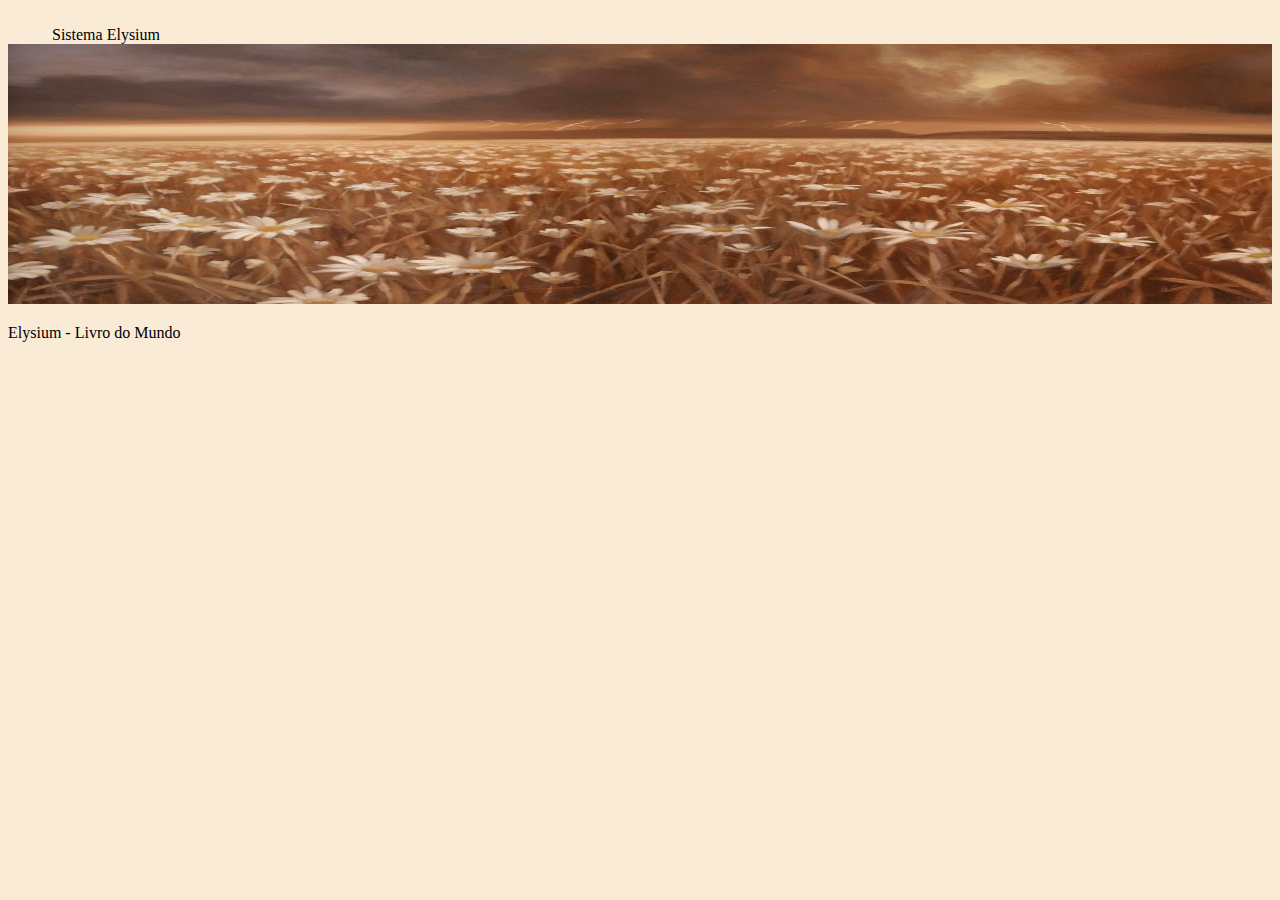
<file: index.html>
<!DOCTYPE html>
<html>
  <head>
    <title>Sistema Elysium</title>
    <link crossorigin="anonymous" href="https://cdn.jsdelivr.net/npm/bootstrap@5.1.3/dist/css/bootstrap.min.css" integrity="sha384-1BmE4kWBq78iYhFldvKuhfTAU6auU8tT94WrHftjDbrCEXSU1oBoqyl2QvZ6jIW3" rel="stylesheet">
    <link href="./static/css/icons.css" rel="stylesheet" />
    <link href="./static/css/style.css" rel="stylesheet" />
    <link rel="icon" type="image/x-icon" href="./static/img/favicon.ico " />
    <script crossorigin="anonymous" integrity="sha384-ka7Sk0Gln4gmtz2MlQnikT1wXgYsOg+OMhuP+IlRH9sENBO0LRn5q+8nbTov4+1p" src="https://cdn.jsdelivr.net/npm/bootstrap@5.1.3/dist/js/bootstrap.bundle.min.js"></script>
  </head>
  <body>
    <div class="container dont-print">
    <header class="d-flex flex-wrap justify-content-center py-3 mb-4 border-bottom">
      <a href="/" class="d-flex align-items-center mb-3 mb-md-0 me-md-auto text-dark text-decoration-none">
        <svg class="bi me-2" width="40" height="32"><use xlink:href="#bootstrap"></use></svg>
        <span class="fs-4">Sistema Elysium</span>
      </a>
    </header>
  </div> 
  <div class="album py-5">
    <div class="container">
      <div class="row">
        <div class="col-xl-4 mb-2">
          <a href="./E-LDM.html">
            <div class="card shadow-sm">
              <img src="./static/img/LDM/thumbnail.jpg" class="bd-placeholder-img card-img-top" width="100%" height="260" alt="Thumbnail" />
              <div class="card-body">
                <p class="card-text">Elysium - Livro do Mundo</p>
              </div>
            </div>
          </a>
        </div>
      </div>
    </div>
  </div>
  </body>
</html>
</file>
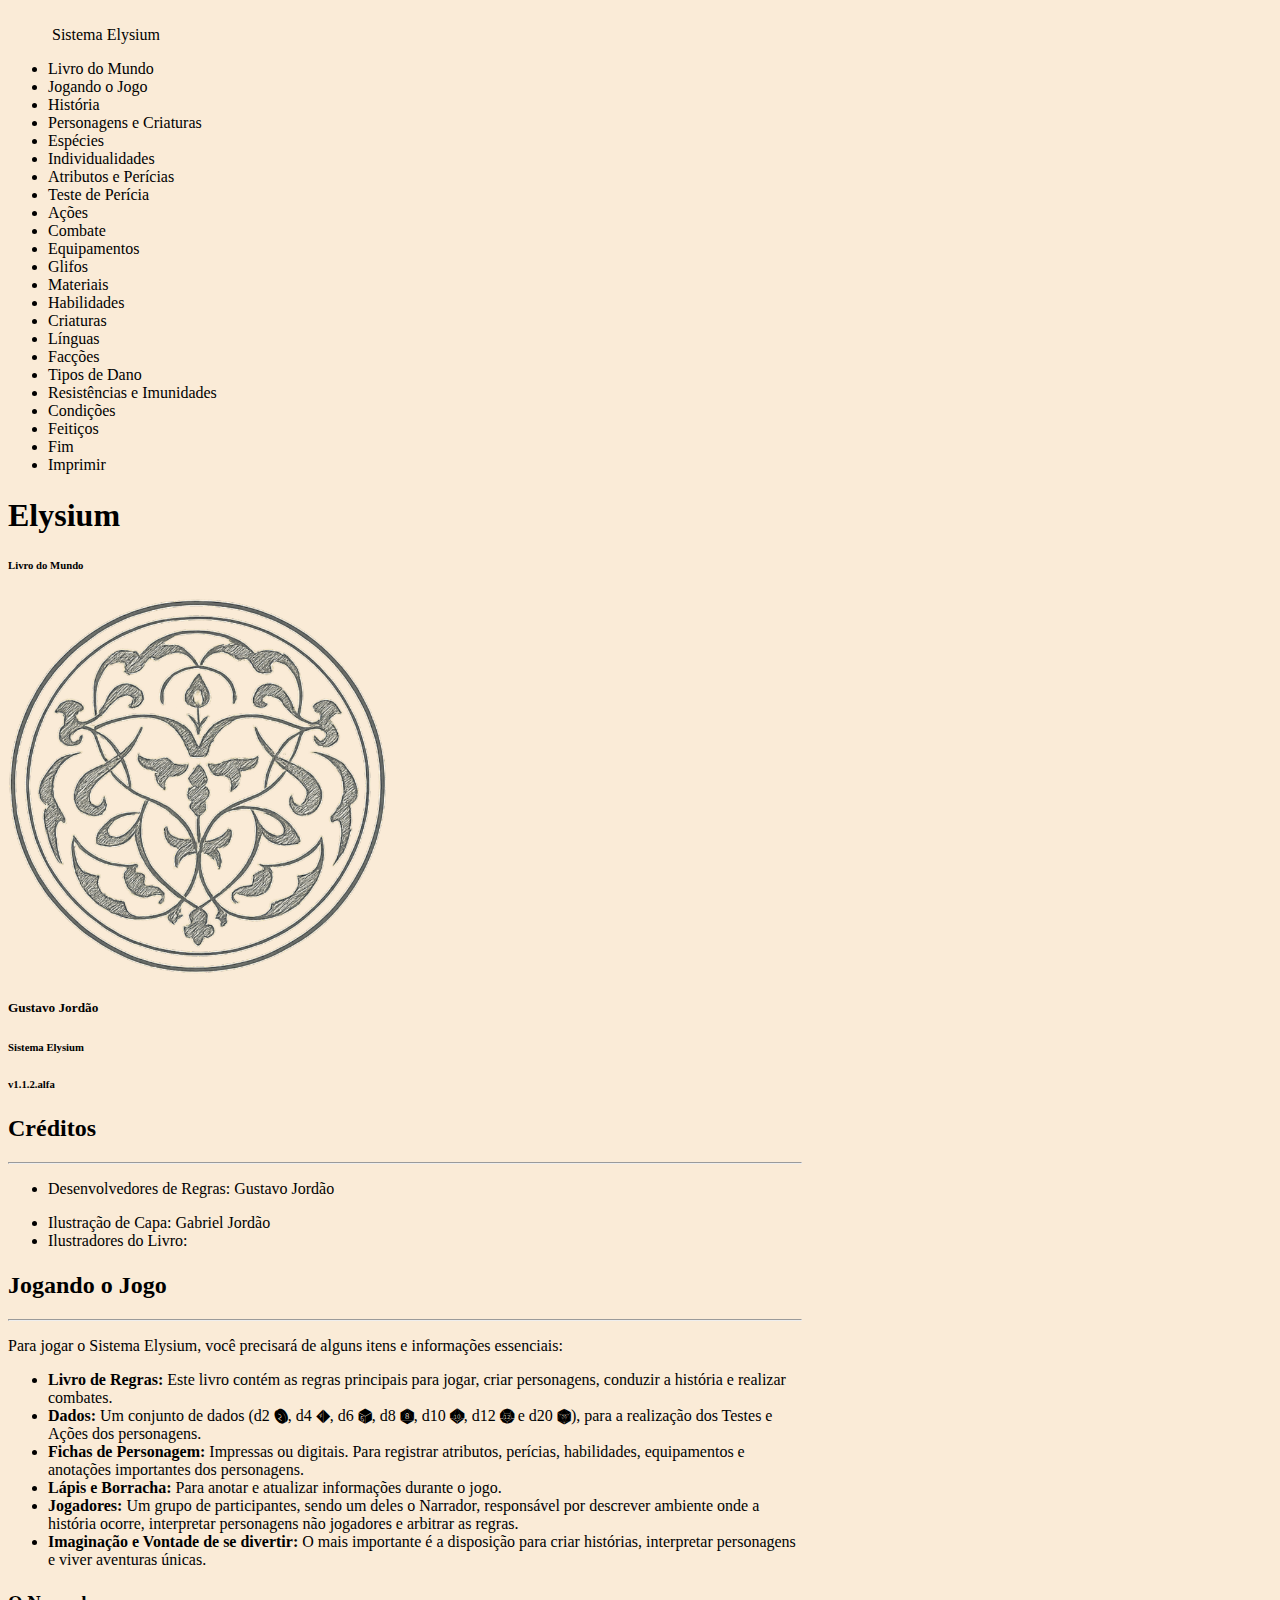
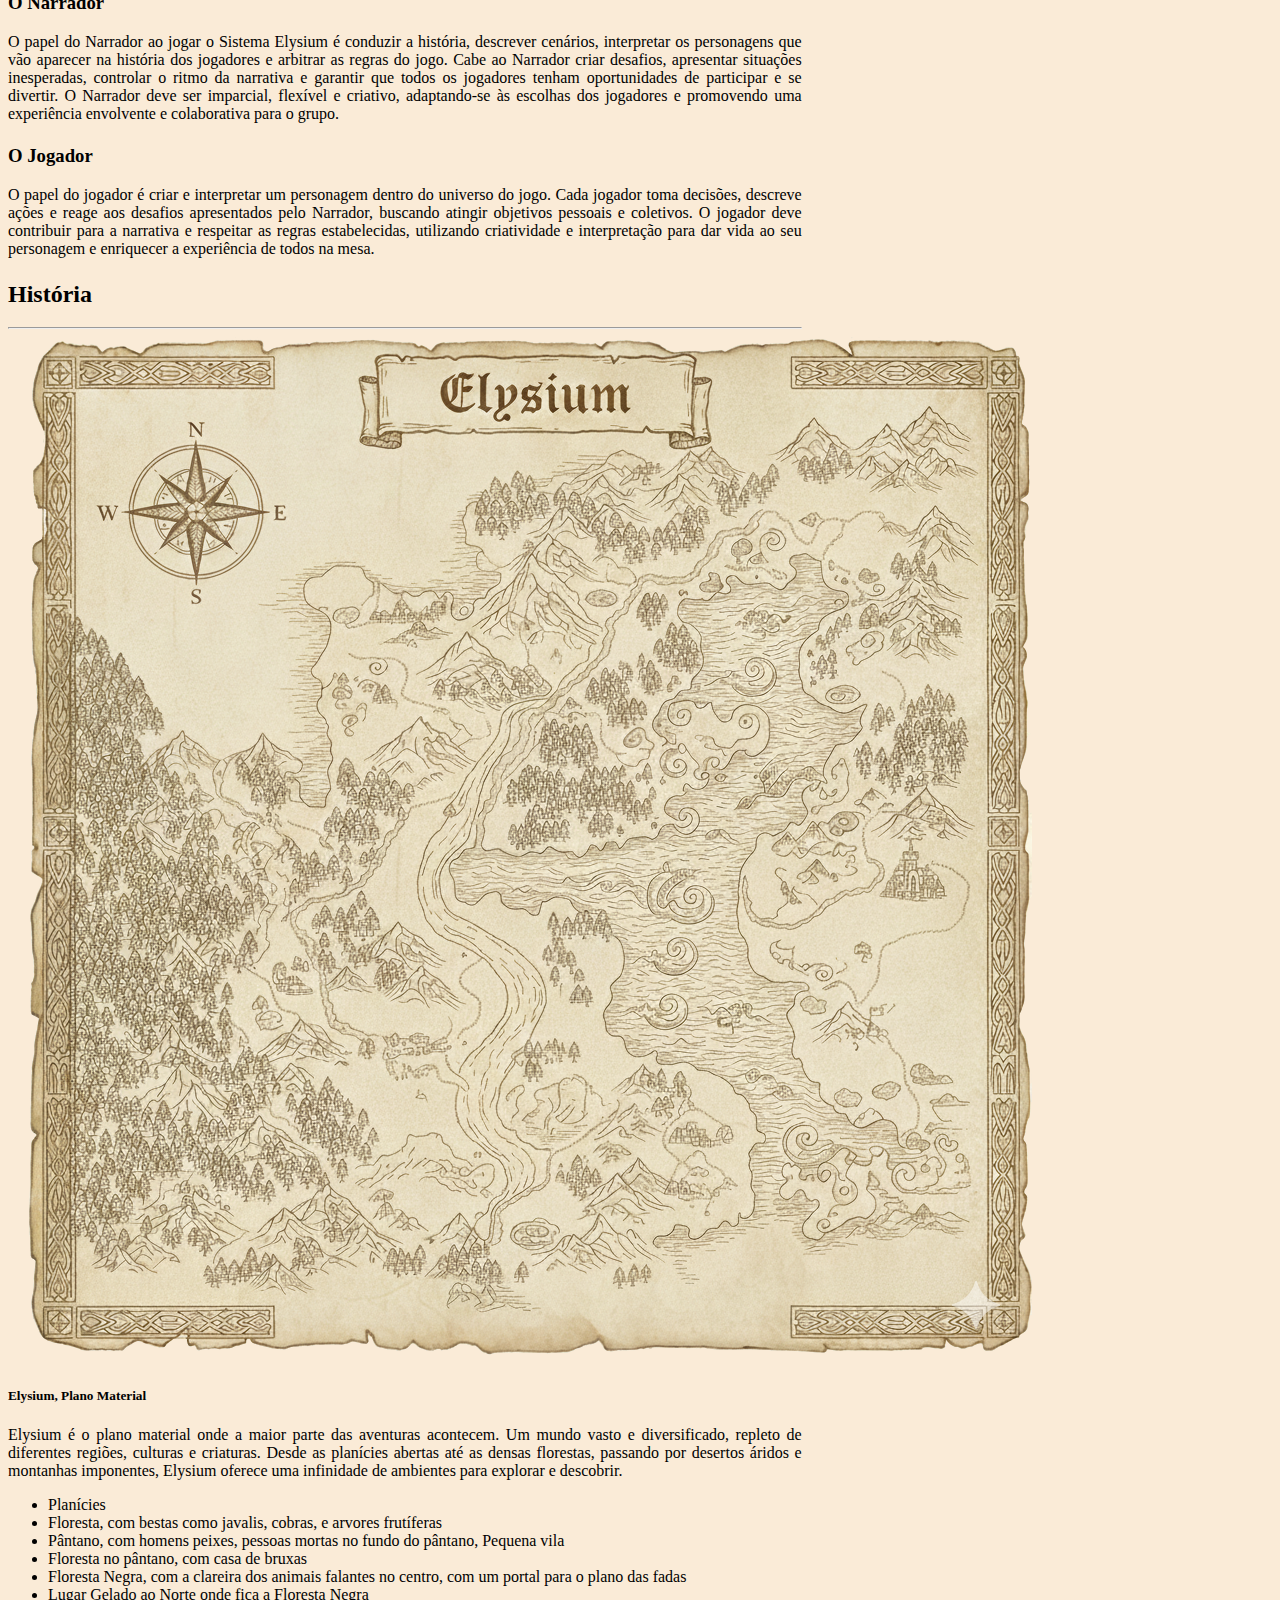
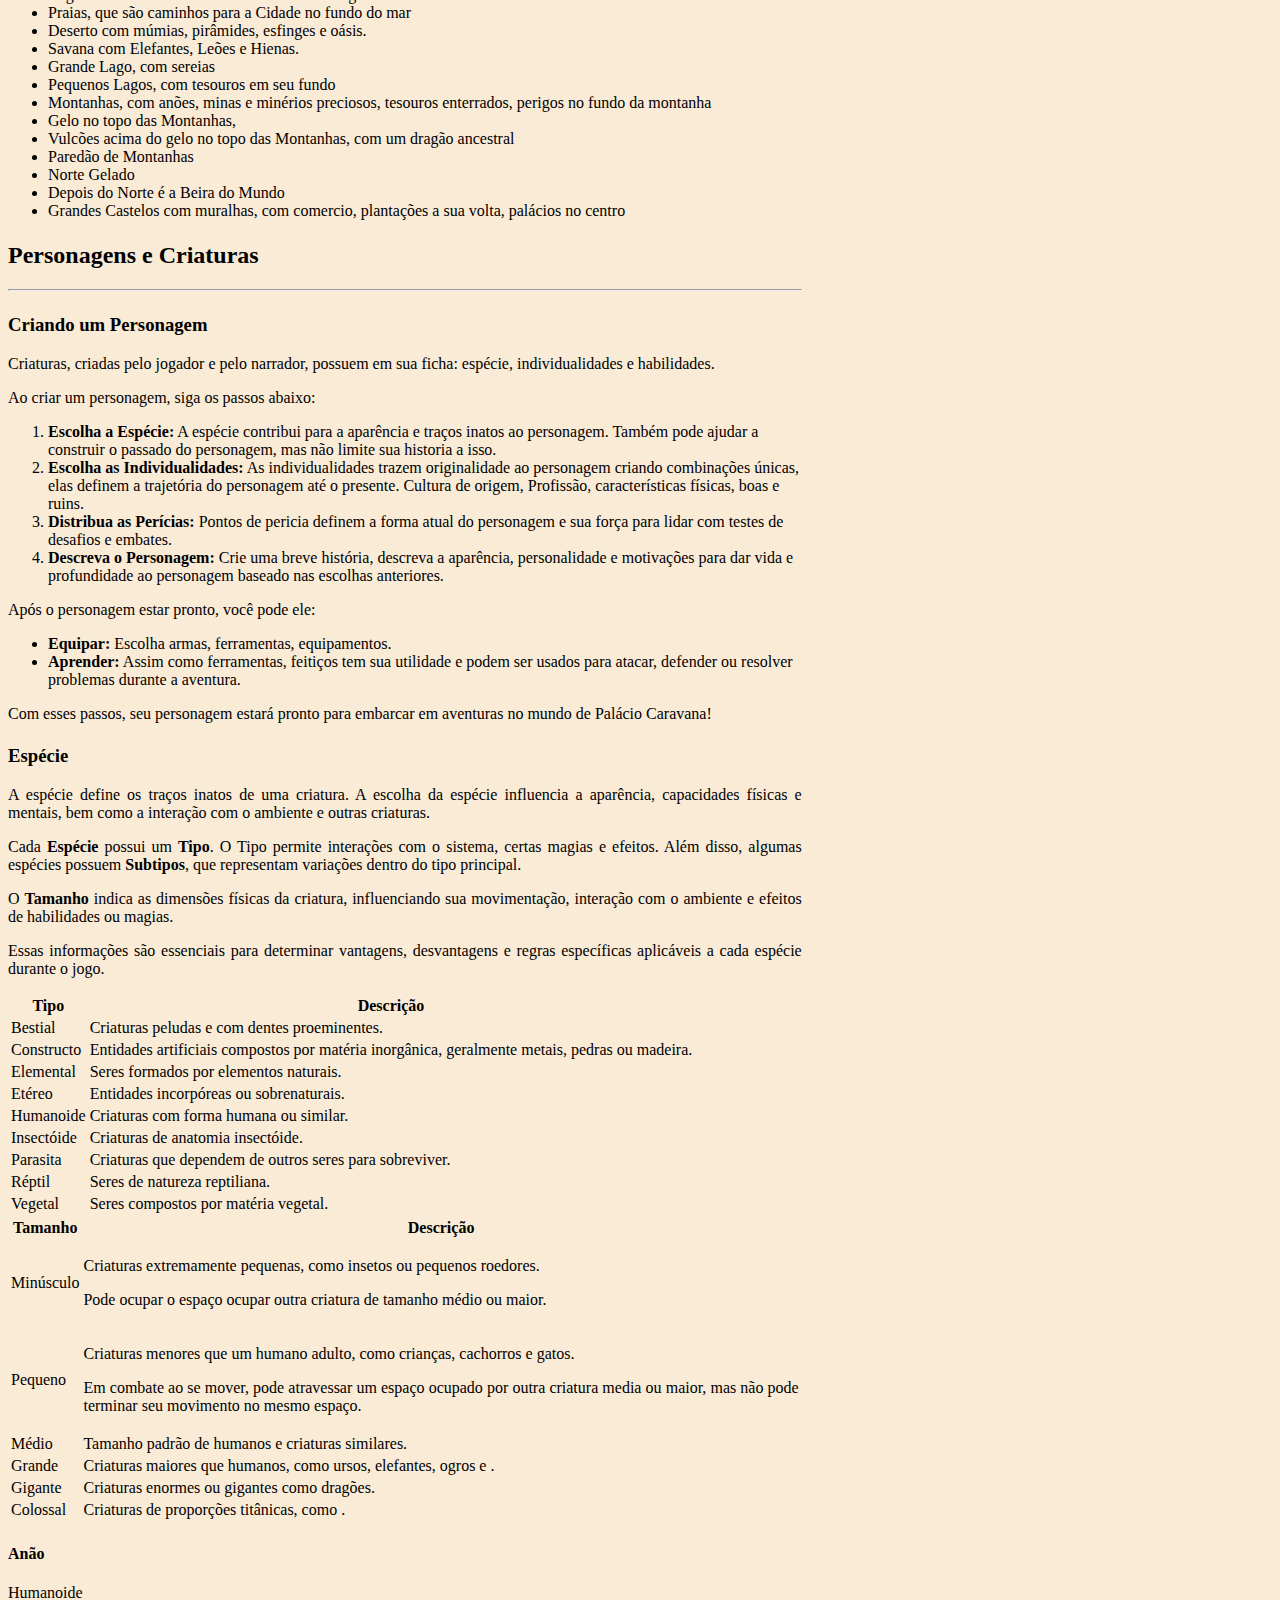
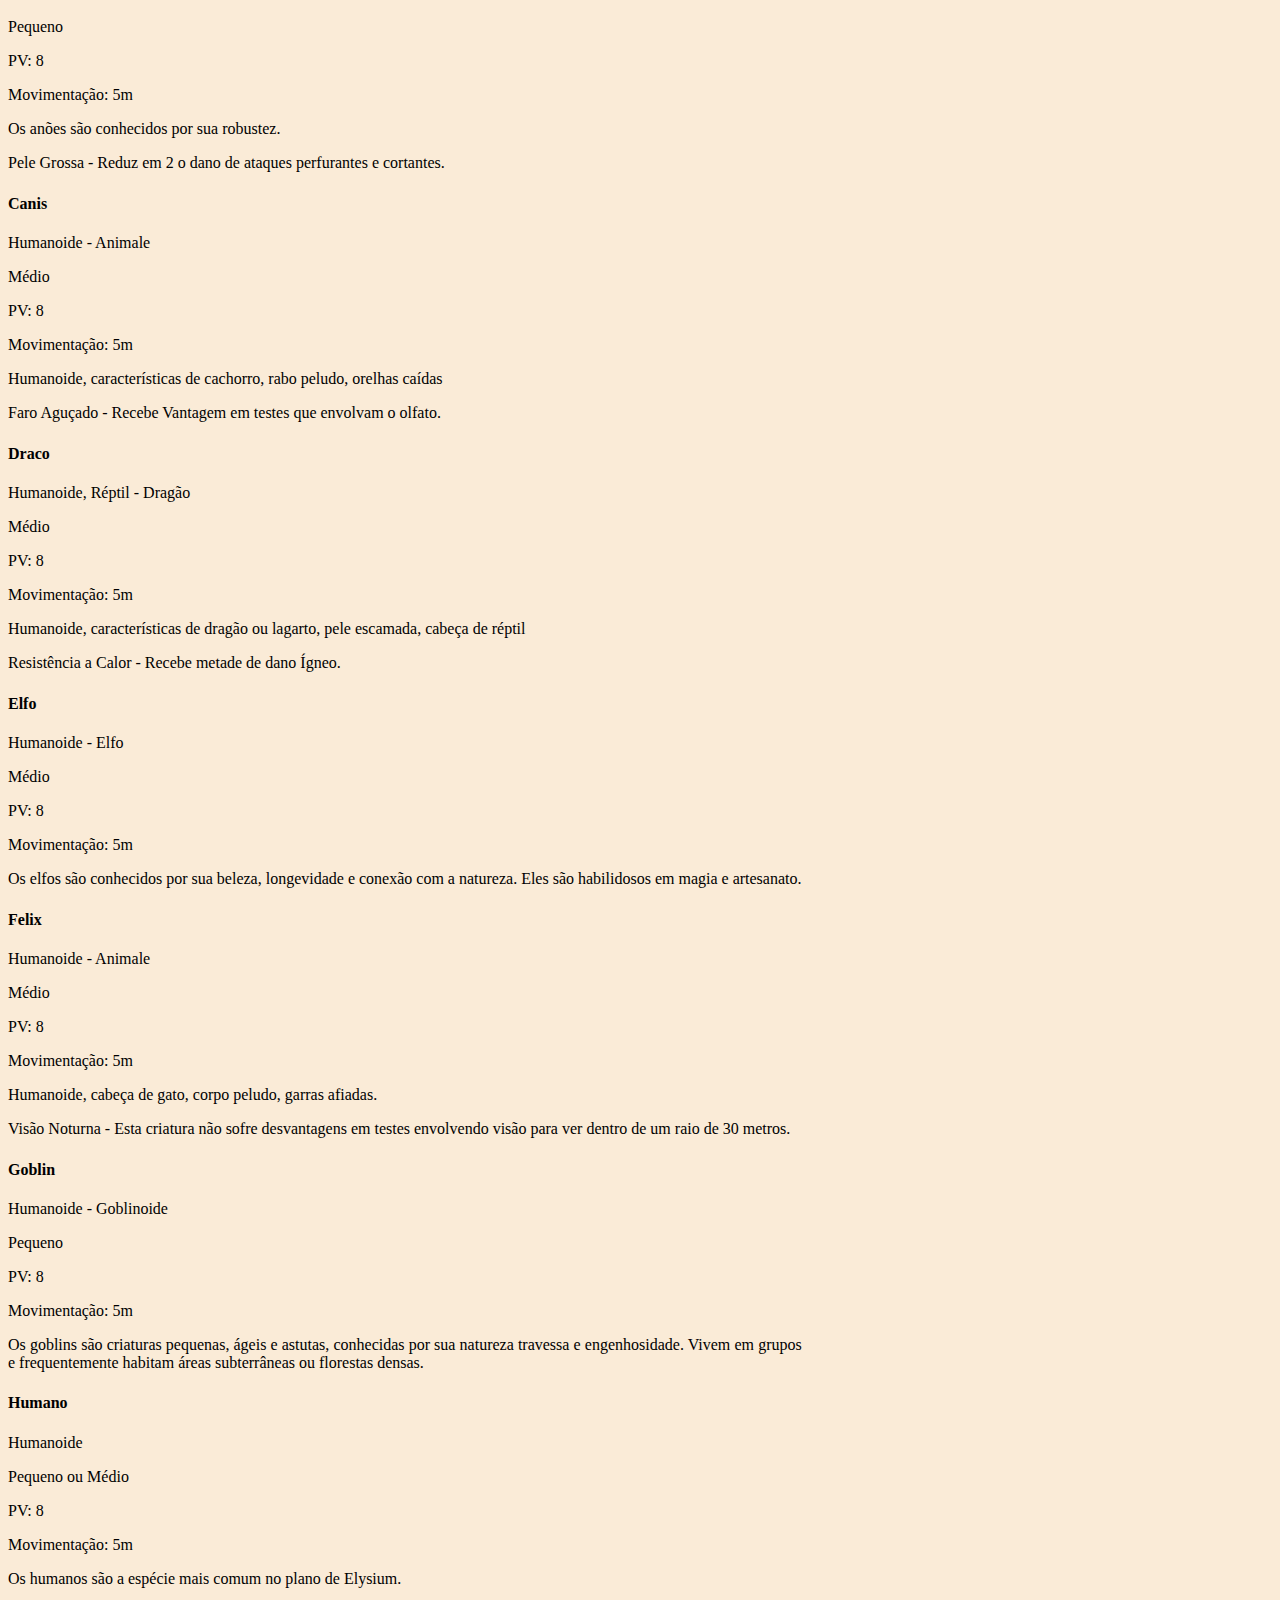
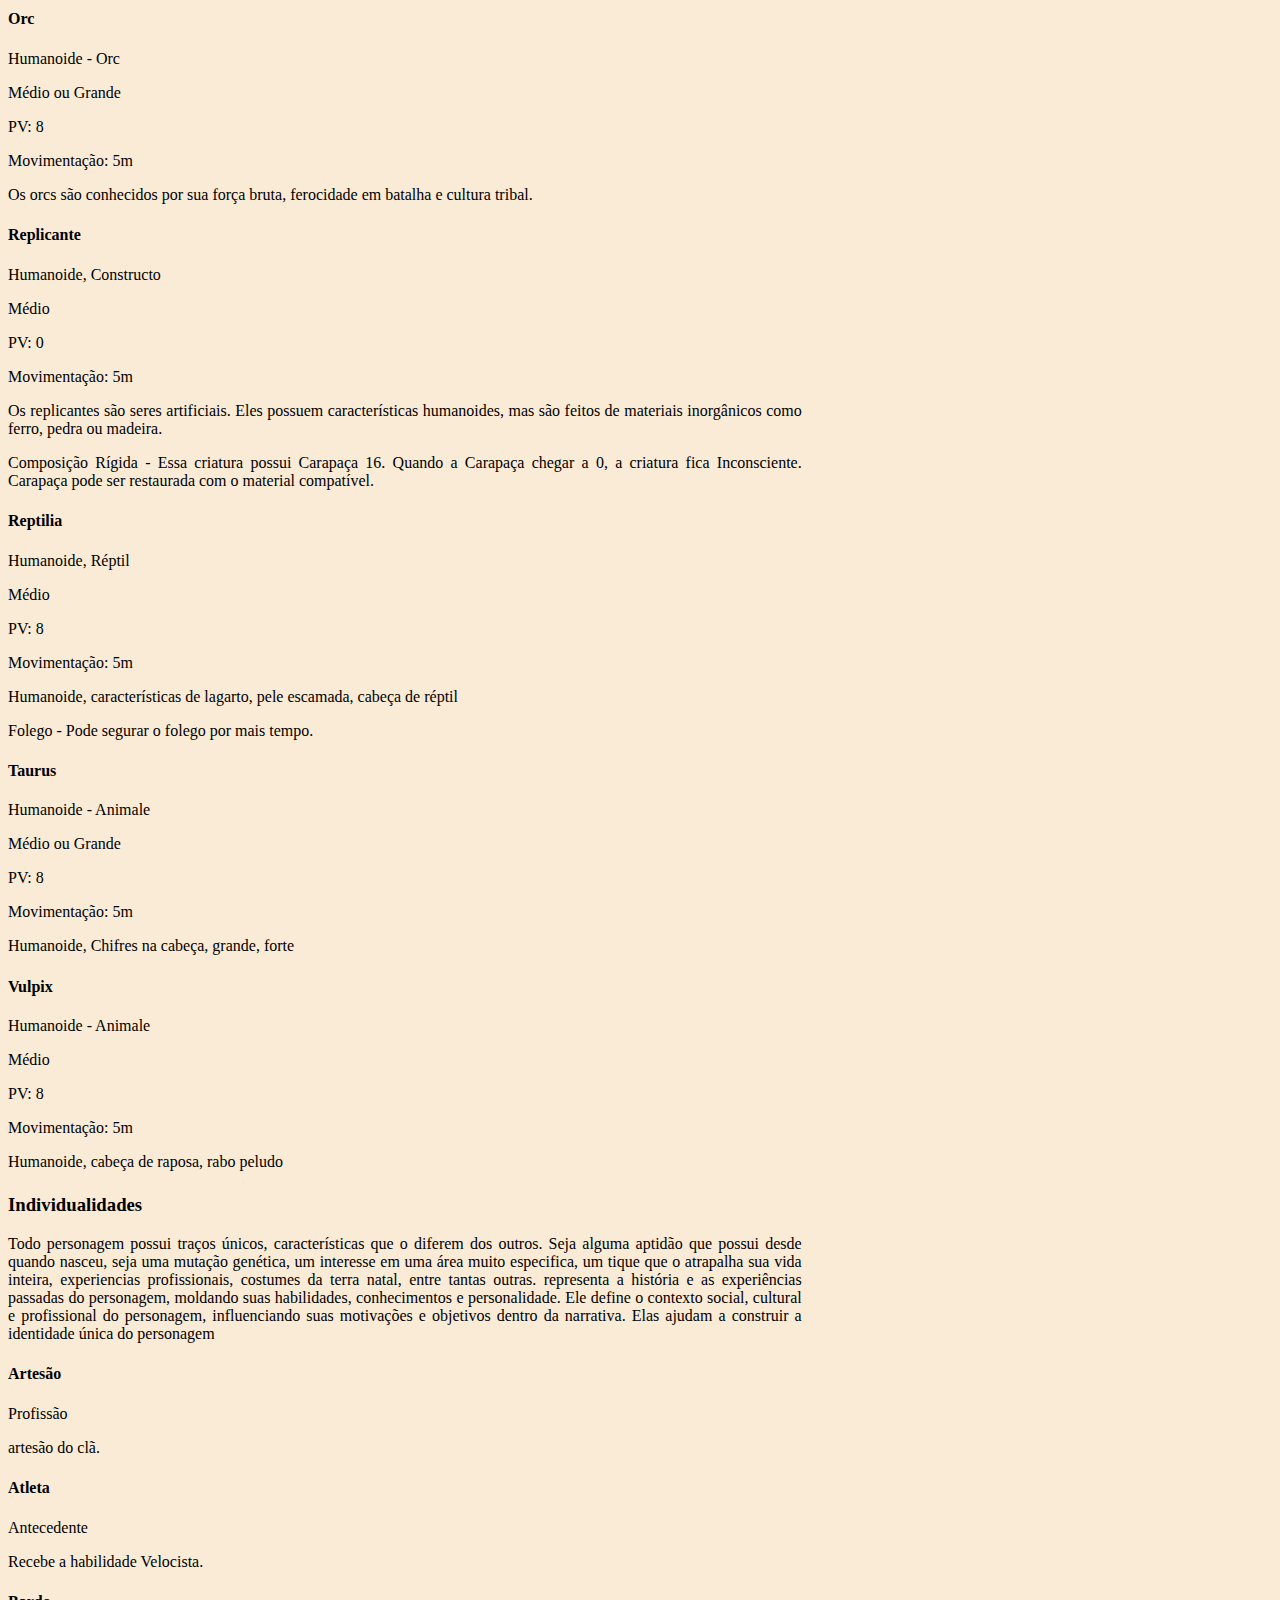
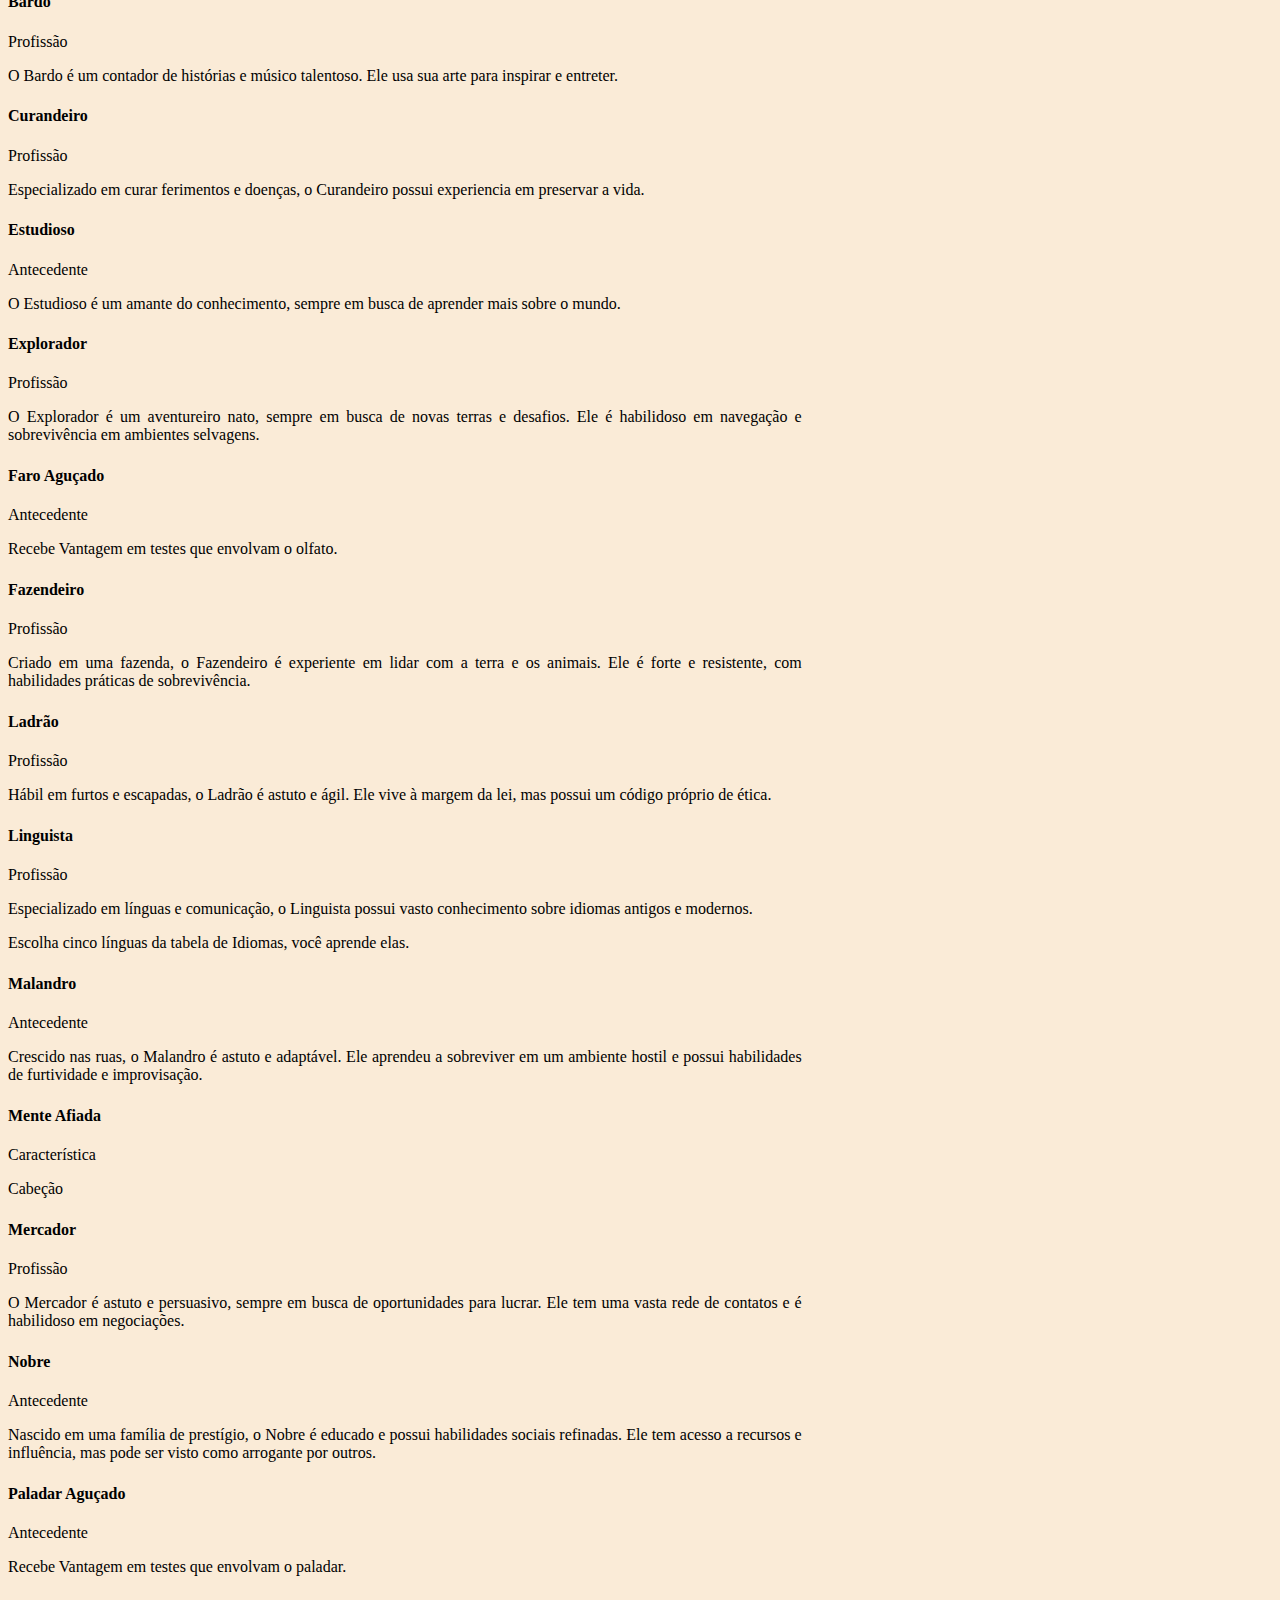
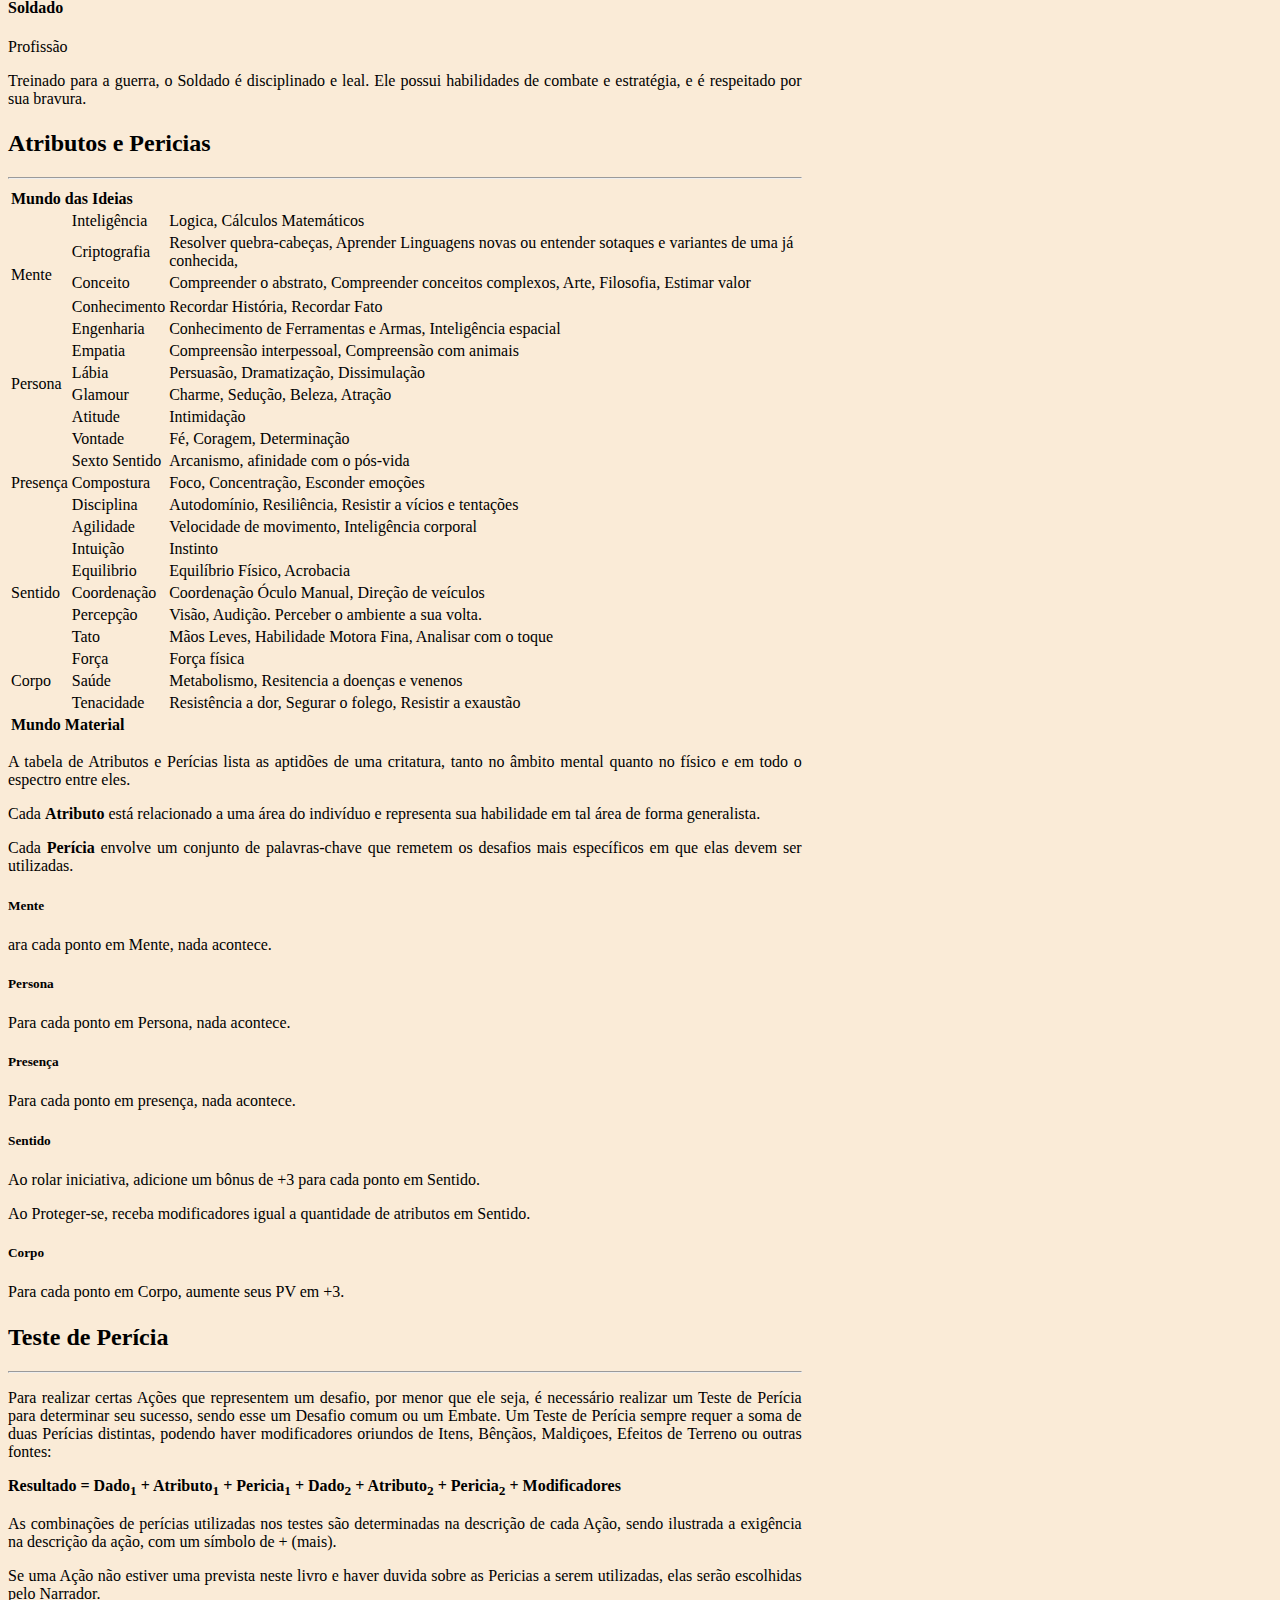
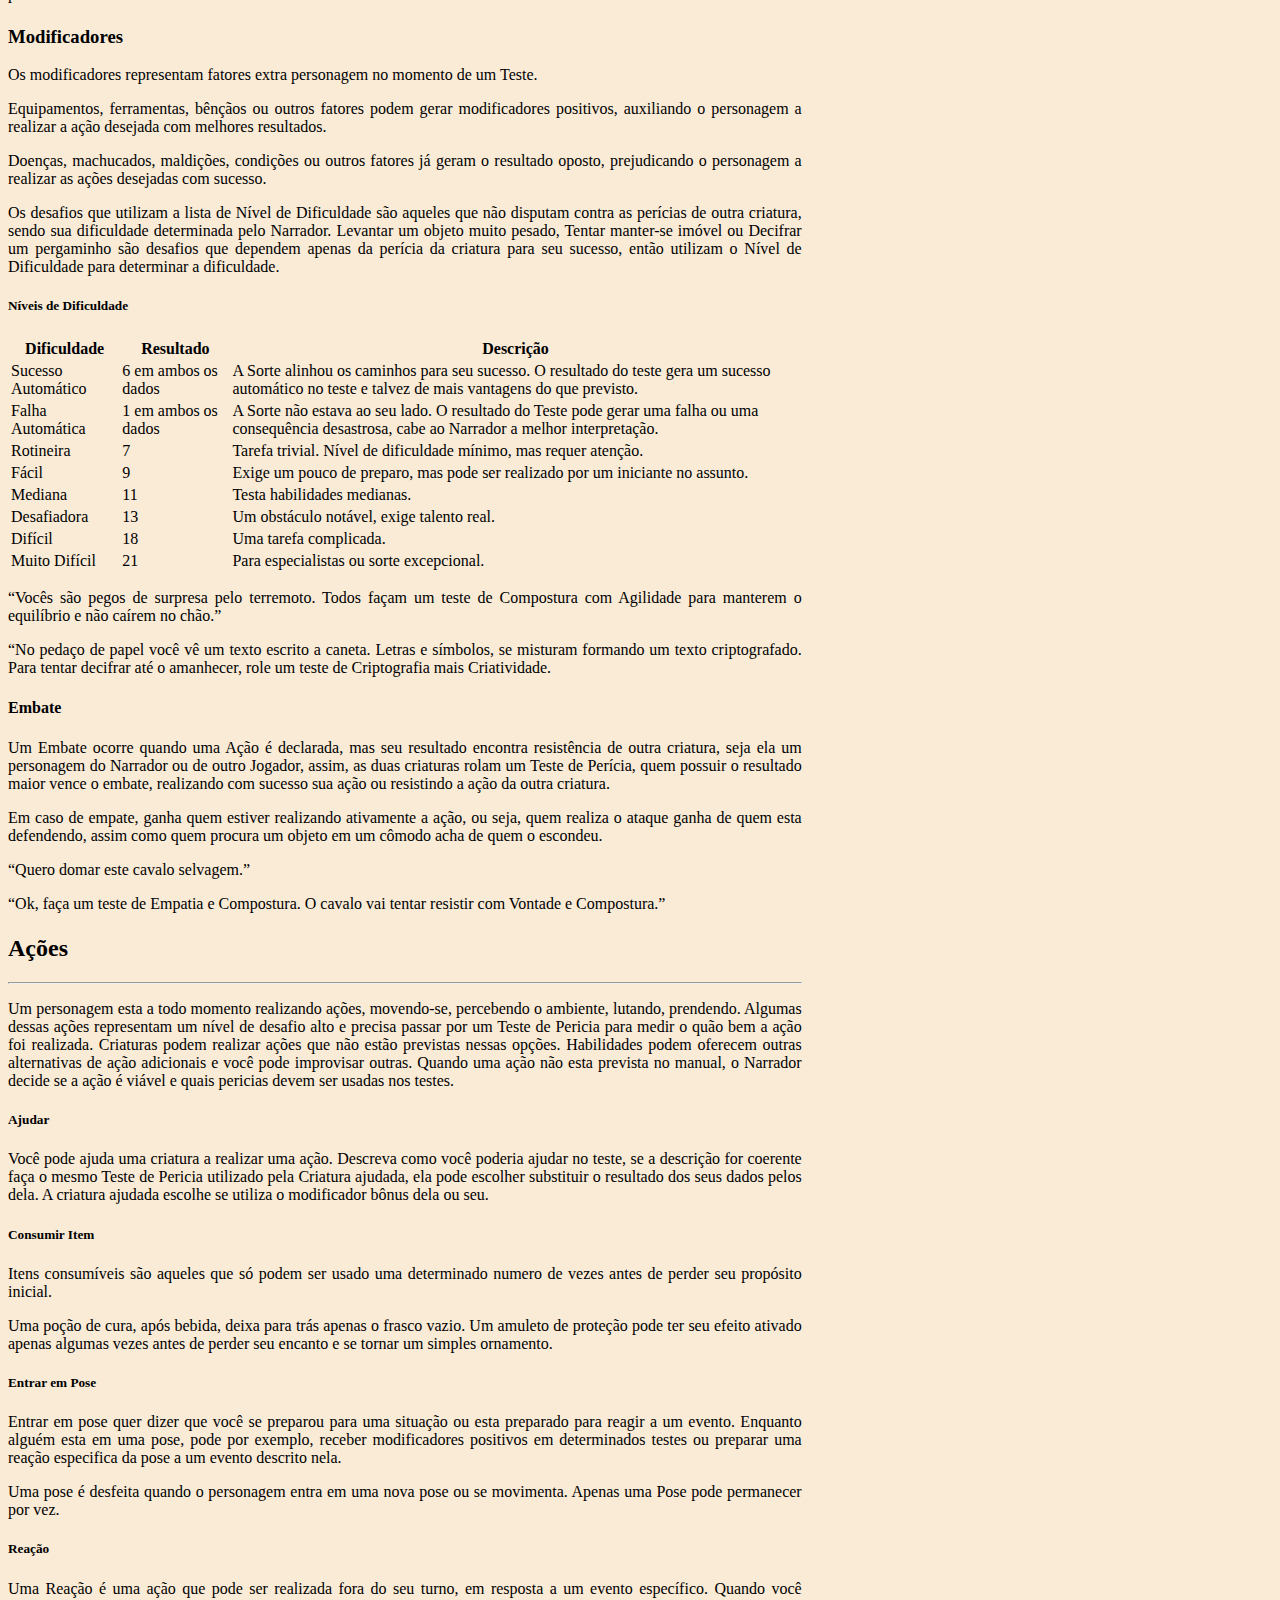
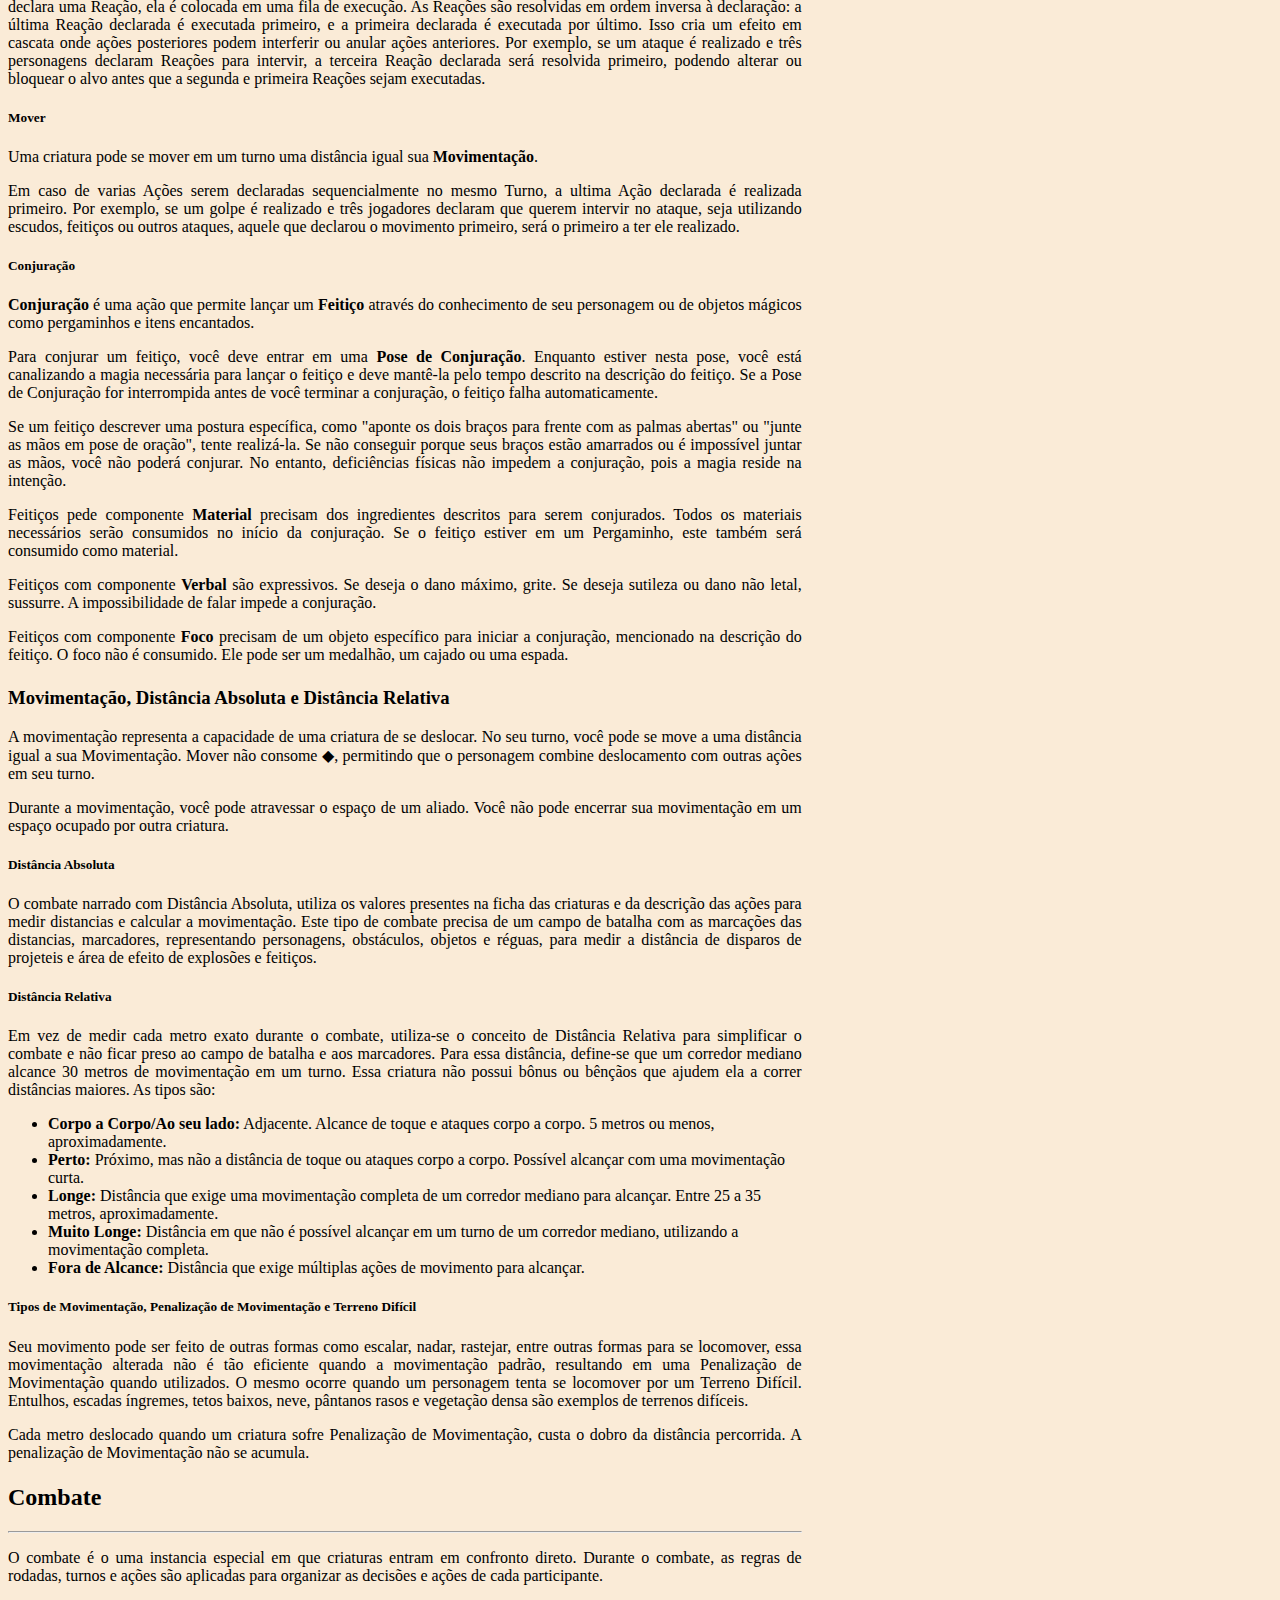
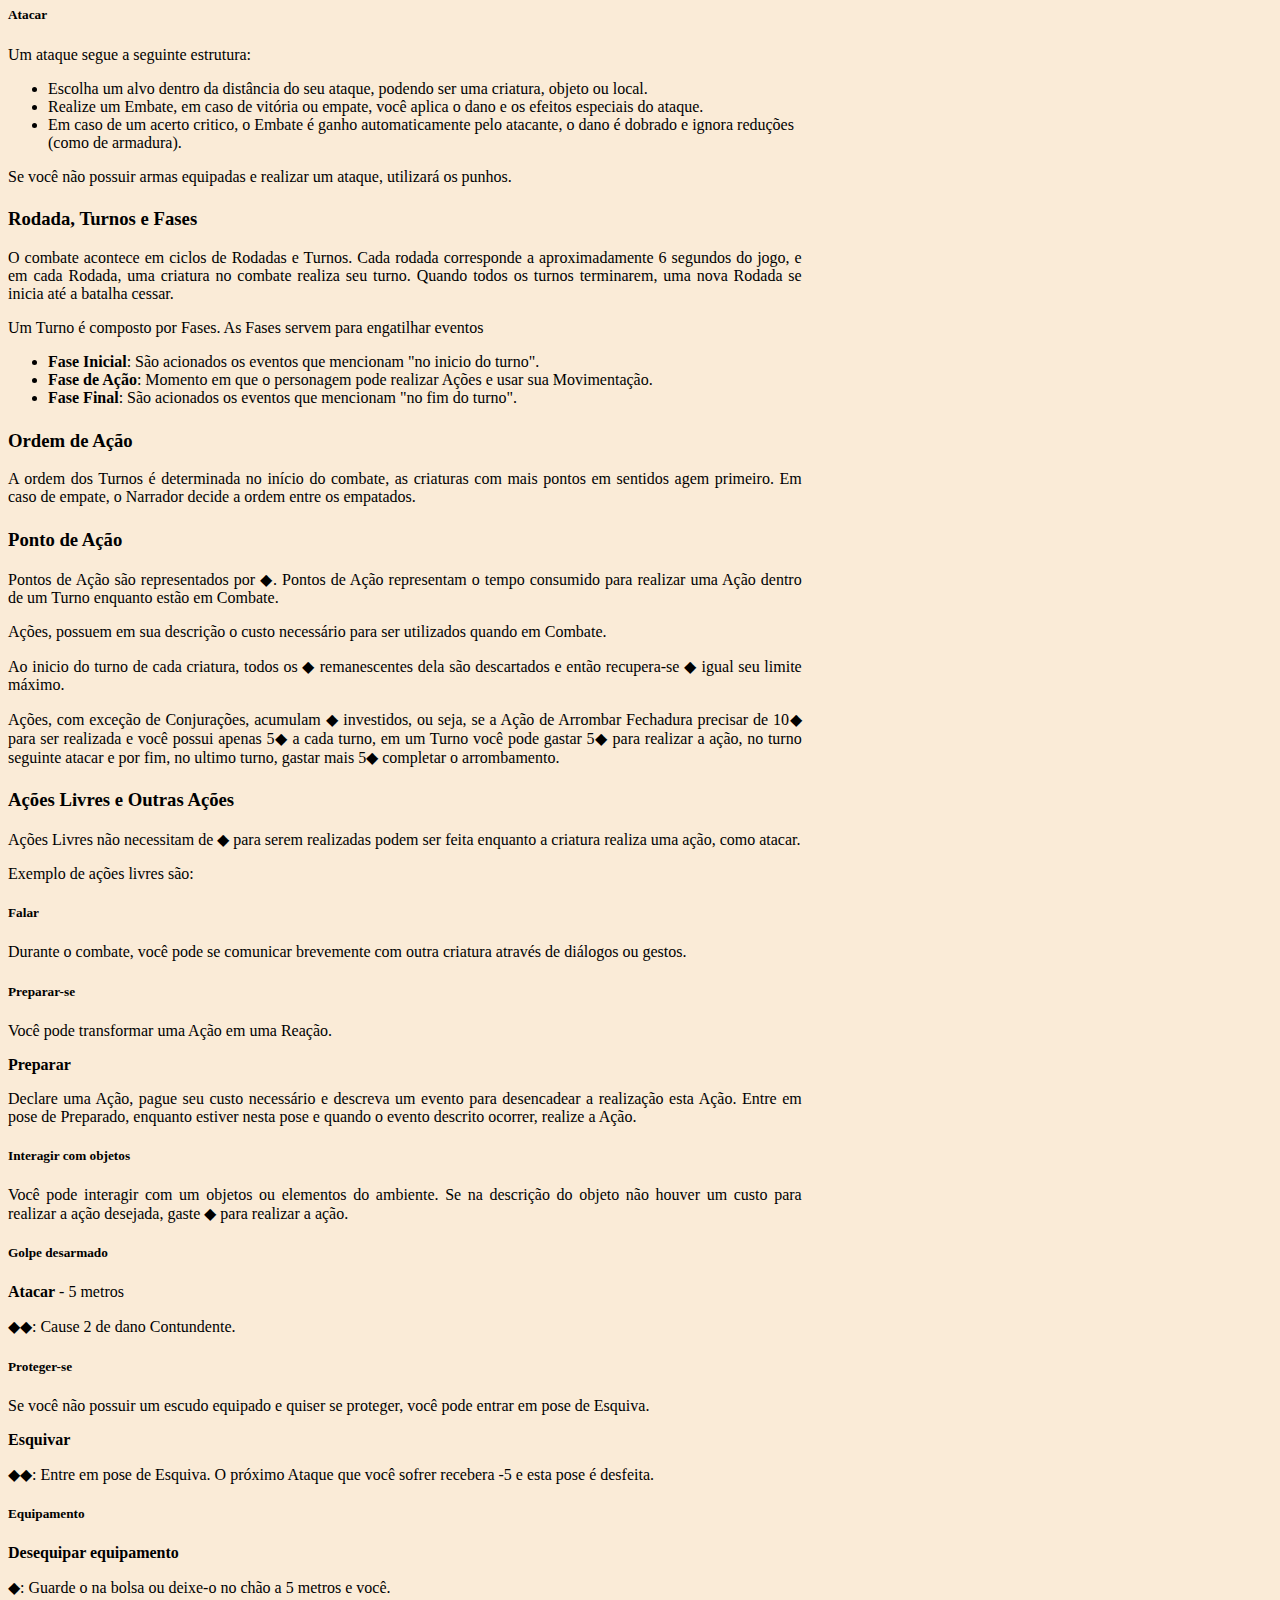
<file: E-LDM.html>
<!DOCTYPE html>
<html>
  <head>
    <title>Elysium - Livro do Mundo</title>
    <link crossorigin="anonymous" href="https://cdn.jsdelivr.net/npm/bootstrap@5.1.3/dist/css/bootstrap.min.css" integrity="sha384-1BmE4kWBq78iYhFldvKuhfTAU6auU8tT94WrHftjDbrCEXSU1oBoqyl2QvZ6jIW3" rel="stylesheet">
    <link href="./static/css/icons.css" rel="stylesheet" />
    <link href="./static/css/style.css" rel="stylesheet" />
    <link rel="icon" type="image/x-icon" href="./static/img/favicon.ico " />
    <script crossorigin="anonymous" integrity="sha384-ka7Sk0Gln4gmtz2MlQnikT1wXgYsOg+OMhuP+IlRH9sENBO0LRn5q+8nbTov4+1p" src="https://cdn.jsdelivr.net/npm/bootstrap@5.1.3/dist/js/bootstrap.bundle.min.js"></script>
  </head>
  <body>
    <div class="container dont-print">
    <header class="d-flex flex-wrap justify-content-center py-3 mb-4 border-bottom">
      <a href="/" class="d-flex align-items-center mb-3 mb-md-0 me-md-auto text-dark text-decoration-none">
        <svg class="bi me-2" width="40" height="32"><use xlink:href="#bootstrap"></use></svg>
        <span class="fs-4">Sistema Elysium</span>
      </a>
    </header>
    </div>
    
    <nav id="sidebar" class="dont-print sidebar d-none d-xl-block text-end pt-3 position-fixed top-0 end-0 h-100 overflow-auto">
        <ul class="nav flex-column"> 
            <li class="nav-item"><a class="nav-link link-dark btn-scroll fs-4 mb-3 pt-0" role="button" data-target="#inicio">Livro do Mundo</a></li>
            <li class="nav-item"><a class="nav-link link-dark btn-scroll" role="button" data-target="#jogando-o-jogo">Jogando o Jogo</a></li>
            <li class="nav-item"><a class="nav-link link-dark btn-scroll" role="button"  data-target="#história">História</a></li>
            <li class="nav-item"><a class="nav-link link-dark btn-scroll" role="button"  data-target="#personagens-e-criaturas">Personagens e Criaturas</a></li>
            <li class="nav-item"><a class="nav-link link-dark btn-scroll" role="button"  data-target="#especies">Espécies</a></li>
            <li class="nav-item"><a class="nav-link link-dark btn-scroll" role="button"  data-target="#individualidades">Individualidades</a></li>
            <li class="nav-item"><a class="nav-link link-dark btn-scroll" role="button"  data-target="#atributos-e-pericias">Atributos e Perícias</a></li>
            <li class="nav-item"><a class="nav-link link-dark btn-scroll" role="button"  data-target="#teste-de-pericia">Teste de Perícia</a></li>
            <li class="nav-item"><a class="nav-link link-dark btn-scroll" role="button"  data-target="#acoes">Ações</a></li>
            <li class="nav-item"><a class="nav-link link-dark btn-scroll" role="button"  data-target="#combate">Combate</a></li>
            <li class="nav-item"><a class="nav-link link-dark btn-scroll" role="button"  data-target="#equipamentos">Equipamentos</a></li>
            <li class="nav-item"><a class="nav-link link-dark btn-scroll" role="button"  data-target="#glifos">Glifos</a></li>
            <li class="nav-item"><a class="nav-link link-dark btn-scroll" role="button"  data-target="#materiais">Materiais</a></li>
            <li class="nav-item"><a class="nav-link link-dark btn-scroll" role="button"  data-target="#habilidades">Habilidades</a></li>
            <li class="nav-item"><a class="nav-link link-dark btn-scroll" role="button"  data-target="#criaturas">Criaturas</a></li>
            <li class="nav-item"><a class="nav-link link-dark btn-scroll" role="button"  data-target="#linguas">Línguas</a></li>
            <li class="nav-item"><a class="nav-link link-dark btn-scroll" role="button"  data-target="#faccoes">Facções</a></li>
            <li class="nav-item"><a class="nav-link link-dark btn-scroll" role="button"  data-target="#tipos-de-dano">Tipos de Dano</a></li>
            <li class="nav-item"><a class="nav-link link-dark btn-scroll" role="button"  data-target="#resistencias-e-imunidades">Resistências e Imunidades</a></li>
            <li class="nav-item"><a class="nav-link link-dark btn-scroll" role="button"  data-target="#condicoes">Condições</a></li>
            <li class="nav-item"><a class="nav-link link-dark btn-scroll" role="button"  data-target="#feiticos">Feitiços</a></li>
            <li class="nav-item"><a class="nav-link link-dark btn-scroll" role="button"  data-target="#fim">Fim</a></li>
            <li class="nav-item"><a class="nav-link link-dark btn-scroll" role="button"  onclick="window.print()">Imprimir</a></li>
        </ul>
    </nav>

    <main class="book mx-auto">
        <h1 class="text-center mt-4" id="inicio">Elysium</h1>
        <h6 class="text-center mt-4">Livro do Mundo</h5>
        
        <div class="text-center mt-4">
            <img alt="Logotipo Palácio Caravana Livro Base" src="./static/img/logo-livro-base.png"
                style="max-width:10cm;max-height:10cm;width:auto;height:auto">
        </div>
        <h5 class="text-center mt-4">Gustavo Jordão</h5>
        <h6 class="text-center mt-4 mb-1">Sistema Elysium</h6>
        <h6 class="text-center">v1.1.2.alfa</h6>    
        <h2 id="creditos" class="pt-2">Créditos</h2>
        <hr>
        <div class="row">
            <div class="col">
                <ul>
                    <li>Desenvolvedores de Regras: Gustavo Jordão</li>
                </ul>
            </div>
            <div class="col">
                <ul>
                    <li>Ilustração de Capa: Gabriel Jordão</li>
                    <li>Ilustradores do Livro:</li>
                </ul>
            </div>
        </div>


        <h2 id="jogando-o-jogo" class="mt-2">Jogando o Jogo</h2>
        <hr>
        <p>Para jogar o Sistema Elysium, você precisará de alguns itens e informações essenciais:</p>
        <ul>
            <li><b>Livro de Regras:</b> Este livro contém as regras principais para jogar, criar
                personagens, conduzir a história e realizar combates.</li>
            <li><b>Dados:</b> Um conjunto de dados (d2 <i class="icon-d2"></i>, d4 <i class="icon-d4"></i>, d6 <i
                    class="icon-d6"></i>, d8 <i class="icon-d8"></i>, d10 <i class="icon-d10"></i>, d12 <i
                    class="icon-d12"></i> e
                d20 <i class="icon-d20"></i>), para a realização dos Testes e Ações dos
                personagens.</li>
            <li><b>Fichas de Personagem:</b> Impressas ou digitais. Para registrar atributos, perícias,
                habilidades, equipamentos e anotações importantes dos personagens.</li>
            <li><b>Lápis e Borracha:</b> Para anotar e atualizar informações durante o jogo.</li>
            <li><b>Jogadores:</b> Um grupo de participantes, sendo um deles o Narrador, responsável por
                descrever ambiente onde a história ocorre, interpretar personagens não jogadores e arbitrar as
                regras.</li>
            <li><b>Imaginação e Vontade de se divertir:</b> O mais importante é a disposição para criar
                histórias, interpretar personagens e viver aventuras únicas.</li>
        </ul>
        <h3>O Narrador</h3>
        <p>O papel do Narrador ao jogar o Sistema Elysium é conduzir a história, descrever cenários, interpretar os
            personagens que vão aparecer na história dos jogadores e arbitrar as regras do jogo. Cabe ao Narrador
            criar desafios, apresentar situações inesperadas, controlar o ritmo da narrativa e garantir que todos os
            jogadores tenham oportunidades de participar e se divertir. O Narrador deve ser imparcial, flexível e
            criativo, adaptando-se às escolhas dos jogadores e promovendo uma experiência envolvente e colaborativa
            para o grupo.</p>
        <h3>O Jogador</h3>
        <p>O papel do jogador é criar e interpretar um personagem dentro do universo do jogo. Cada jogador
            toma decisões, descreve ações e reage aos desafios apresentados pelo Narrador, buscando atingir
            objetivos pessoais e coletivos. O jogador deve contribuir para a narrativa e
            respeitar as regras estabelecidas, utilizando criatividade e interpretação para dar vida ao seu
            personagem e enriquecer a experiência de todos na mesa.</p>


        <h2 id="história" class="mt-2">História</h2>
        <hr>
        <img class="w-75 mx-auto d-block mb-2" alt="Logotipo Palácio Caravana Livro Base" src="./static/img/LDM/mapa.png" >
        <h5>Elysium, Plano Material</h5>
        <p>Elysium é o plano material onde a maior parte das aventuras acontecem. Um mundo vasto e diversificado, repleto de
            diferentes regiões, culturas e criaturas. Desde as planícies abertas até as densas florestas, passando por
            desertos áridos e montanhas imponentes, Elysium oferece uma infinidade de ambientes para explorar e
            descobrir.</p>
        <ul>
            <li>Planícies</li>
            <li>Floresta, com bestas como javalis, cobras, e arvores frutíferas</li>
            <li>Pântano, com homens peixes, pessoas mortas no fundo do pântano, Pequena vila</li>
            <li>Floresta no pântano, com casa de bruxas</li>
            <li>Floresta Negra, com a clareira dos animais falantes no centro, com um portal para o plano das fadas</li>
            <li>Lugar Gelado ao Norte onde fica a Floresta Negra</li>
            <li>Praias, que são caminhos para a Cidade no fundo do mar</li>
            <li>Deserto com múmias, pirâmides, esfinges e oásis.</li>
            <li>Savana com Elefantes, Leões e Hienas.</li>
            <li>Grande Lago, com sereias</li>
            <li>Pequenos Lagos, com tesouros em seu fundo</li>
            <li>Montanhas, com anões, minas e minérios preciosos, tesouros enterrados, perigos no fundo da montanha</li>
            <li>Gelo no topo das Montanhas, </li>
            <li>Vulcões acima do gelo no topo das Montanhas, com um dragão ancestral</li>
            <li>Paredão de Montanhas</li>
            <li>Norte Gelado</li>
            <li>Depois do Norte é a Beira do Mundo</li>
            <li>Grandes Castelos com muralhas, com comercio, plantações a sua volta, palácios no centro</li>
        
        </ul>


        <h2 id="personagens-e-criaturas" class="mt-2">Personagens e Criaturas</h2>
        <hr>
        <h3>Criando um Personagem</h3>
        <p>Criaturas, criadas pelo jogador e pelo narrador, possuem em sua ficha: espécie, individualidades e habilidades.</p>
        <p> Ao criar um personagem, siga os passos abaixo:</p>
        <ol>
            <li><b>Escolha a Espécie:</b> A espécie contribui para a aparência e traços inatos ao personagem. Também pode ajudar a construir o passado do personagem, mas não limite sua historia a isso.    </li>
            <li><b>Escolha as Individualidades:</b> As individualidades trazem originalidade ao personagem criando
                combinações únicas, elas definem a trajetória do personagem até o presente. Cultura de origem, Profissão,
                características físicas, boas e ruins.</li>
            <li><b>Distribua as Perícias:</b> Pontos de pericia definem a forma atual do personagem e sua força
                para lidar com testes de desafios e embates.</li>
            <li><b>Descreva o Personagem:</b> Crie uma breve história, descreva a aparência, personalidade e
                motivações para dar vida e profundidade ao personagem baseado nas escolhas anteriores.</li>
        </ol>
        <p>Após o personagem estar pronto, você pode ele:
        <ul>
            <li><b>Equipar:</b> Escolha armas, ferramentas, equipamentos.</li>
            <li><b>Aprender:</b> Assim como ferramentas, feitiços tem sua utilidade e podem ser usados para
                atacar, defender ou resolver problemas durante a aventura.</li>
        </ul>
        <p>Com esses passos, seu personagem estará pronto para embarcar em aventuras no mundo de Palácio Caravana!</p>
        
        <h3 id="especies">Espécie</h3>
        <p>A espécie define os traços inatos de uma criatura. A escolha da espécie influencia a aparência, capacidades
            físicas e mentais, bem como a interação com o ambiente e outras criaturas.</p>
        <p>Cada <b>Espécie</b> possui um <b>Tipo</b>. O Tipo permite interações com o sistema, certas magias e efeitos. Além disso,
            algumas espécies possuem <b>Subtipos</b>, que representam variações dentro do tipo principal.</p>
        <p>O <b>Tamanho</b> indica as dimensões físicas da criatura, influenciando sua movimentação, interação com o
            ambiente e
            efeitos de habilidades ou magias.</p>
        <p>Essas informações são essenciais para determinar vantagens, desvantagens e regras específicas aplicáveis a cada
            espécie durante o jogo.</p>
        <div class="row">
            <div class="col">
                <table class="table table-bordered">
                    <thead>
                        <tr>
                            <th>Tipo</th>
                            <th>Descrição</th>
                        </tr>
                    </thead>
                    <tbody>
                        <tr>
                            <td>Bestial</td>
                            <td>Criaturas peludas e com dentes proeminentes.</td>
                        </tr>
                        <tr>
                            <td>Constructo</td>
                            <td>Entidades artificiais compostos por matéria inorgânica, geralmente metais, pedras ou
                                madeira.</td>
                        </tr>
                        <tr>
                            <td>Elemental</td>
                            <td>Seres formados por elementos naturais.</td>
                        </tr>
                        <tr>
                            <td>Etéreo</td>
                            <td>Entidades incorpóreas ou sobrenaturais.</td>
                        </tr>
                        <tr>
                            <td>Humanoide</td>
                            <td>Criaturas com forma humana ou similar.</td>
                        </tr>
                        <tr>
                            <td>Insectóide</td>
                            <td>Criaturas de anatomia insectóide.</td>
                        </tr>
                        <tr>
                            <td>Parasita</td>
                            <td>Criaturas que dependem de outros seres para sobreviver.</td>
                        </tr>
                        <tr>
                            <td>Réptil</td>
                            <td>Seres de natureza reptiliana.</td>
                        </tr>
                        <tr>
                            <td>Vegetal</td>
                            <td>Seres compostos por matéria vegetal.</td>
                        </tr>
                    </tbody>
                </table>
            </div>
            <div class="col">
                <table class="table table-bordered">
                    <thead>
                        <tr>
                            <th>Tamanho</th>
                            <th>Descrição</th>
                        </tr>
                    </thead>
                    <tbody>
                        <tr>
                            <td>Minúsculo</td>
                            <td><p>Criaturas extremamente pequenas, como insetos ou pequenos roedores.</p><p>Pode ocupar o espaço ocupar outra criatura de tamanho médio ou maior.</p></td>
                        </tr>
                        <tr>
                            <td>Pequeno</td>
                            <td><p>Criaturas menores que um humano adulto, como crianças, cachorros e gatos.</p><p>Em combate ao se mover, pode atravessar um espaço ocupado por outra criatura media ou maior, mas não pode terminar seu movimento no mesmo espaço.</p></td>
                        </tr>
                        <tr>
                            <td>Médio</td>
                            <td>Tamanho padrão de humanos e criaturas similares.</td>
                        </tr>
                        <tr>
                            <td>Grande</td>
                            <td>Criaturas maiores que humanos, como ursos, elefantes, ogros e .</td>
                        </tr>
                        <tr>
                            <td>Gigante</td>
                            <td>Criaturas enormes ou gigantes como dragões.</td>
                        </tr>
                        <tr>
                            <td>Colossal</td>
                            <td>Criaturas de proporções titânicas, como .</td>
                        </tr>
                    </tbody>
                </table>
            </div>
        </div>
        <div class="row">
            <div class="col">
                <h4 class="mb-0">Anão</h4>
                <p>Humanoide</p>
                <p class="mb-0">Pequeno</p>
                <p class="mb-0">PV: 8</p>
                <p class="mb-0">Movimentação: 5m</p>
                <p class="mt-2">Os anões são conhecidos por sua robustez.</p>
                <p>Pele Grossa - Reduz em 2 o dano de ataques perfurantes e cortantes.</p>
                
                <h4 class="mb-0">Canis</h4>
                <p>Humanoide - Animale</p>
                <p class="mb-0">Médio</p>
                <p class="mb-0">PV: 8</p>
                <p class="mb-0">Movimentação: 5m</p>
                <p class="mt-2">Humanoide, características de cachorro, rabo peludo, orelhas caídas</p>
                <p>Faro Aguçado - Recebe Vantagem em testes que envolvam o olfato.</p>
                
                <h4 class="mb-0">Draco</h4>
                <p>Humanoide, Réptil - Dragão</p>
                <p class="mb-0">Médio</p>
                <p class="mb-0">PV: 8</p>
                <p class="mb-0">Movimentação: 5m</p>
                <p class="mt-2">Humanoide, características de dragão ou lagarto, pele escamada, cabeça de réptil</p>
                <p>Resistência a Calor - Recebe metade de dano Ígneo.</p>
                
                <h4 class="mb-0">Elfo</h4>
                <p>Humanoide - Elfo</p>
                <p class="mb-0">Médio</p>
                <p class="mb-0">PV: 8</p>
                <p class="mb-0">Movimentação: 5m</p>
                <p class="mt-2">Os elfos são conhecidos por sua beleza, longevidade e conexão com a natureza. Eles são habilidosos em magia e artesanato.</p>
                
                
                <h4 class="mb-0">Felix</h4>
                <p>Humanoide - Animale</p>
                <p class="mb-0">Médio</p>
                <p class="mb-0">PV: 8</p>
                <p class="mb-0">Movimentação: 5m</p>
                <p class="mt-2">Humanoide, cabeça de gato, corpo peludo, garras afiadas.</p>
                <p>Visão Noturna - Esta criatura não sofre desvantagens em testes envolvendo visão para ver dentro de um raio de 30 metros.</p>
                
                <h4 class="mb-0">Goblin</h4>
                <p>Humanoide - Goblinoide</p>
                <p class="mb-0">Pequeno</p>
                <p class="mb-0">PV: 8</p>
                <p class="mb-0">Movimentação: 5m</p>
                <p class="mt-2">Os goblins são criaturas pequenas, ágeis e astutas, conhecidas por sua natureza travessa e engenhosidade. Vivem em grupos e frequentemente habitam áreas subterrâneas ou florestas densas.</p>
                
                </div>
                <div class="col">
                
                <h4 class="mb-0">Humano</h4>
                <p>Humanoide</p>
                <p class="mb-0">Pequeno ou Médio</p>
                <p class="mb-0">PV: 8</p>
                <p class="mb-0">Movimentação: 5m</p>
                <p class="mt-2">Os humanos são a espécie mais comum no plano de Elysium.</p>
                
                
                <h4 class="mb-0">Orc</h4>
                <p>Humanoide - Orc</p>
                <p class="mb-0">Médio ou Grande</p>
                <p class="mb-0">PV: 8</p>
                <p class="mb-0">Movimentação: 5m</p>
                <p class="mt-2">Os orcs são conhecidos por sua força bruta, ferocidade em batalha e cultura tribal.</p>
                
                
                <h4 class="mb-0">Replicante</h4>
                <p>Humanoide, Constructo</p>
                <p class="mb-0">Médio</p>
                <p class="mb-0">PV: 0</p>
                <p class="mb-0">Movimentação: 5m</p>
                <p class="mt-2">Os replicantes são seres artificiais. Eles possuem características humanoides, mas são feitos de materiais inorgânicos como ferro, pedra ou madeira.</p>
                <p>Composição Rígida - Essa criatura possui Carapaça 16. Quando a Carapaça chegar a 0, a criatura fica Inconsciente. Carapaça pode ser restaurada com o material compatível.</p>
                
                <h4 class="mb-0">Reptilia</h4>
                <p>Humanoide, Réptil</p>
                <p class="mb-0">Médio</p>
                <p class="mb-0">PV: 8</p>
                <p class="mb-0">Movimentação: 5m</p>
                <p class="mt-2">Humanoide, características de lagarto, pele escamada, cabeça de réptil</p>
                <p>Folego - Pode segurar o folego por mais tempo.</p>
                
                <h4 class="mb-0">Taurus</h4>
                <p>Humanoide - Animale</p>
                <p class="mb-0">Médio ou Grande</p>
                <p class="mb-0">PV: 8</p>
                <p class="mb-0">Movimentação: 5m</p>
                <p class="mt-2">Humanoide, Chifres na cabeça, grande, forte</p>
                
                
                <h4 class="mb-0">Vulpix</h4>
                <p>Humanoide - Animale</p>
                <p class="mb-0">Médio</p>
                <p class="mb-0">PV: 8</p>
                <p class="mb-0">Movimentação: 5m</p>
                <p class="mt-2">Humanoide, cabeça de raposa, rabo peludo</p>
                
                
                
            </div>
        </div>
        
        <h3 id="individualidades">Individualidades</h3>
        <p>Todo personagem possui traços únicos, características que o diferem dos outros. Seja alguma aptidão que possui
            desde quando nasceu, seja uma mutação genética, um interesse em uma área muito especifica, um tique que o
            atrapalha sua vida inteira, experiencias profissionais, costumes da terra natal, entre tantas outras. representa
            a história e as experiências passadas do personagem, moldando suas habilidades, conhecimentos e personalidade.
            Ele define o contexto social, cultural e profissional do personagem, influenciando suas motivações e objetivos
            dentro da narrativa. Elas ajudam a construir a identidade única do personagem</p>
        <div class="row">
            <div class="col">
                
                <h4 class="mb-0">Artesão</h4>
                <p>Profissão</p>
                <p>artesão do clã.</p>
                
                <h4 class="mb-0">Atleta</h4>
                <p>Antecedente</p>
                <p>Recebe a habilidade Velocista.</p>
                
                <h4 class="mb-0">Bardo</h4>
                <p>Profissão</p>
                <p>O Bardo é um contador de histórias e músico talentoso. Ele usa sua arte para inspirar e entreter.</p>
                
                <h4 class="mb-0">Curandeiro</h4>
                <p>Profissão</p>
                <p>Especializado em curar ferimentos e doenças, o Curandeiro possui experiencia em preservar a vida.</p>
                
                <h4 class="mb-0">Estudioso</h4>
                <p>Antecedente</p>
                <p>O Estudioso é um amante do conhecimento, sempre em busca de aprender mais sobre o mundo.</p>
                
                <h4 class="mb-0">Explorador</h4>
                <p>Profissão</p>
                <p>O Explorador é um aventureiro nato, sempre em busca de novas terras e desafios. Ele é habilidoso em navegação e sobrevivência em ambientes selvagens.</p>
                
                <h4 class="mb-0">Faro Aguçado</h4>
                <p>Antecedente</p>
                <p>Recebe Vantagem em testes que envolvam o olfato.</p>
                
                <h4 class="mb-0">Fazendeiro</h4>
                <p>Profissão</p>
                <p>Criado em uma fazenda, o Fazendeiro é experiente em lidar com a terra e os animais. Ele é forte e resistente, com habilidades práticas de sobrevivência.</p>
                
                </div>
                <div class="col">
                
                <h4 class="mb-0">Ladrão</h4>
                <p>Profissão</p>
                <p>Hábil em furtos e escapadas, o Ladrão é astuto e ágil. Ele vive à margem da lei, mas possui um código próprio de ética.</p>
                
                <h4 class="mb-0">Linguista</h4>
                <p>Profissão</p>
                <p>Especializado em línguas e comunicação, o Linguista possui vasto conhecimento sobre idiomas antigos e modernos.</p><p>Escolha cinco línguas da tabela de Idiomas, você aprende elas.</p>
                
                <h4 class="mb-0">Malandro</h4>
                <p>Antecedente</p>
                <p>Crescido nas ruas, o Malandro é astuto e adaptável. Ele aprendeu a sobreviver em um ambiente hostil e possui habilidades de furtividade e improvisação.</p>
                
                <h4 class="mb-0">Mente Afiada</h4>
                <p>Característica</p>
                <p>Cabeção</p>
                
                <h4 class="mb-0">Mercador</h4>
                <p>Profissão</p>
                <p>O Mercador é astuto e persuasivo, sempre em busca de oportunidades para lucrar. Ele tem uma vasta rede de contatos e é habilidoso em negociações.</p>
                
                <h4 class="mb-0">Nobre</h4>
                <p>Antecedente</p>
                <p>Nascido em uma família de prestígio, o Nobre é educado e possui habilidades sociais refinadas. Ele tem acesso a recursos e influência, mas pode ser visto como arrogante por outros.</p>
                
                <h4 class="mb-0">Paladar Aguçado</h4>
                <p>Antecedente</p>
                <p>Recebe Vantagem em testes que envolvam o paladar.</p>
                
                <h4 class="mb-0">Soldado</h4>
                <p>Profissão</p>
                <p>Treinado para a guerra, o Soldado é disciplinado e leal. Ele possui habilidades de combate e estratégia, e é respeitado por sua bravura.</p>
                
                
            </div>
        </div>
        

        <h2 id="atributos-e-pericias" class="mt-2">Atributos e Pericias</h2>
        <hr>
        <table class="table table-bordered align-middle">
            <tbody>
                <tr>
                    <td class="text-center" colspan="3"><b>Mundo das Ideias</b></td>
                </tr>
                <tr>
                    <td rowspan="6">Mente</td>
                    <td>Inteligência</td>
                    <td>Logica, Cálculos Matemáticos</td>
                </tr>
                <tr>
                    <td>Criptografia</td>
                    <td>Resolver quebra-cabeças, Aprender Linguagens novas ou entender sotaques e variantes de uma já conhecida,</td>
                </tr>
                <tr>
                    <td>Conceito</td>
                    <td>Compreender o abstrato, Compreender conceitos complexos, Arte, Filosofia, Estimar valor</td>
                </tr>
                <tr>
        
                <tr>
                    <td>Conhecimento</td>
                    <td>Recordar História, Recordar Fato</td>
                </tr>
                <tr>
                    <td>Engenharia</td>
                    <td>Conhecimento de Ferramentas e Armas, Inteligência espacial</td>
                </tr>
                <tr>
                    <td rowspan="4">Persona</td>
                    <td>Empatia</td>
                    <td>Compreensão interpessoal, Compreensão com animais</td>
                </tr>
                <tr>
                    <td>Lábia</td>
                    <td>Persuasão, Dramatização, Dissimulação</td>
                </tr>
                <tr>
                    <td>Glamour</td>
                    <td>Charme, Sedução, Beleza, Atração</td>
                </tr>
                <tr>
                    <td>Atitude</td>
                    <td>Intimidação</td>
                </tr>
                <tr>
                    <td rowspan="5">Presença</td>
                    <td>Vontade</td>
                    <td>Fé, Coragem, Determinação</td>
                </tr>
                <tr>
                    <td>Sexto Sentido</td>
                    <td>Arcanismo, afinidade com o pós-vida</td>
                </tr>
                <tr>
                    <td>Compostura</td>
                    <td>Foco, Concentração, Esconder emoções</td>
                </tr> 
                <tr>
                    <td>Disciplina</td>
                    <td>Autodomínio, Resiliência, Resistir a vícios e tentações</td>
                </tr>
                <tr>
                <td>Agilidade</td>
                    <td>Velocidade de movimento, Inteligência corporal</td>
                    </tr>
                <tr>
                    <td rowspan="5">Sentido</td>
                    <td>Intuição</td>
                    <td>Instinto</td>
                </tr>
                <tr>
                    <td>Equilibrio</td>
                    <td>Equilíbrio Físico, Acrobacia</td>
                </tr>
                <tr>
                    <td>Coordenação</td>
                    <td>Coordenação Óculo Manual, Direção de veículos</td>
                </tr>
                <tr>
                    <td>Percepção</td>
                    <td>Visão, Audição. Perceber o ambiente a sua volta.</td>
                </tr>
                <tr>
                    <td>Tato</td>
                    <td>Mãos Leves, Habilidade Motora Fina, Analisar com o toque</td>
                </tr>
                <tr>
                    <td rowspan="3">Corpo</td>
                    <td>Força</td>
                    <td>Força física</td>
                </tr>
                <tr>
                    <td>Saúde</td>
                    <td>Metabolismo, Resitencia a doenças e venenos</td>
                </tr>
                <tr>
                    <td>Tenacidade</td>
                    <td>Resistência a dor, Segurar o folego, Resistir a exaustão</td>
                </tr>
                <tr>
                    <td class="text-center" colspan="3"><b>Mundo Material</b></td>
                </tr>
            </tbody>
        </table>
        <p>A tabela de Atributos e Perícias lista as aptidões de uma critatura, tanto no âmbito mental quanto no físico e em todo o espectro entre eles.</p>
        <p>Cada <b>Atributo</b> está relacionado a uma área do indivíduo e representa sua habilidade em tal área de forma generalista.</p>
        <p>Cada <b>Perícia</b> envolve um conjunto de palavras-chave que remetem os desafios mais específicos em que elas devem ser utilizadas.</p>

        <h5><b>Mente</b></h5>
        <p>ara cada ponto em Mente, nada acontece.</p>

        <h5><b>Persona</b></h5>
        <p>Para cada ponto em Persona, nada acontece.</p>

        <h5><b>Presença</b></h5>
        <p>Para cada ponto em presença, nada acontece.</p>

        <h5><b>Sentido</b></h5>
        <p>Ao rolar iniciativa, adicione um bônus de +3 para cada ponto em Sentido.</p>
        <p>Ao Proteger-se, receba modificadores igual a quantidade de atributos em Sentido. </p>

        <h5><b>Corpo</b></h5>
        <p>Para cada ponto em Corpo, aumente seus PV em +3.</p>


        <h2 id="teste-de-pericia" class="mt-2">Teste de Perícia</h2>
        <hr>
        <p>Para realizar certas Ações que representem um desafio, por menor que ele seja, é necessário realizar um
            Teste de Perícia para determinar seu sucesso, sendo esse um Desafio comum ou um Embate. Um Teste de
            Perícia sempre requer a soma de duas Perícias distintas, podendo haver
            modificadores oriundos de Itens, Bênçãos, Maldiçoes, Efeitos de Terreno ou outras fontes:</p>
        <p class="text-center"><b>Resultado = Dado<sub>1</sub> + Atributo<sub>1</sub> + Pericia<sub>1</sub> + Dado<sub>2</sub> +
                Atributo<sub>2</sub> + Pericia<sub>2</sub> + Modificadores</b>
        </p>
        <p>As combinações de perícias utilizadas nos testes são determinadas na descrição de cada Ação, sendo
            ilustrada a exigência na descrição da ação, com um símbolo de + (mais).</p>
        <p>Se uma Ação não estiver uma prevista neste livro e haver duvida sobre as Pericias a serem utilizadas,
            elas serão escolhidas pelo Narrador.</p>
        <h3>Modificadores</h3>
        <p>Os modificadores representam fatores extra personagem no momento de um Teste.</p>
        <p>Equipamentos, ferramentas, bênçãos ou outros fatores podem gerar modificadores positivos, auxiliando o
            personagem a realizar a ação desejada com melhores resultados.</p>
        <p>Doenças, machucados, maldições, condições ou outros fatores já geram o resultado oposto, prejudicando o
            personagem a realizar as ações desejadas com sucesso.</p>
        <p>Os desafios que utilizam a lista de Nível de Dificuldade são aqueles que não disputam contra as perícias
            de outra criatura, sendo sua dificuldade determinada pelo Narrador. Levantar um objeto muito pesado,
            Tentar manter-se imóvel ou Decifrar um pergaminho são desafios que dependem apenas da perícia da
            criatura para seu sucesso, então utilizam o Nível de Dificuldade para determinar a dificuldade.</p>
        <h5>Níveis de Dificuldade</h5>
        <table class="table table-bordered ">
            <thead>
                <tr>
                    <th>Dificuldade</th>
                    <th>Resultado</th>
                    <th>Descrição</th>
                </tr>
            </thead>
            <tbody>
                <tr>
                    <td>Sucesso Automático</td>
                    <td>6 em ambos os dados</td>
                    <td>A Sorte alinhou os caminhos para seu sucesso. O resultado do teste gera um sucesso automático no teste e talvez de mais vantagens do que previsto.</td>
                </tr>
                <tr>
                    <td>Falha Automática</td>
                    <td>1 em ambos os dados</td>
                    <td>A Sorte não estava ao seu lado. O resultado do Teste pode gerar uma falha ou uma
                        consequência desastrosa, cabe ao Narrador a melhor interpretação.</td>
                </tr>
                <tr>
                    <td>Rotineira</td>
                    <td>7</td>
                    <td>Tarefa trivial. Nível de dificuldade mínimo, mas requer atenção.</td>
                </tr>
                <tr>
                    <td>Fácil</td>
                    <td>9</td>
                    <td>Exige um pouco de preparo, mas pode ser realizado por um iniciante no assunto.</td>
                </tr>
                <tr>
                    <td>Mediana</td>
                    <td>11</td>
                    <td>Testa habilidades medianas.</td>
                </tr>
                <tr>
                    <td>Desafiadora</td>
                    <td>13</td>
                    <td>Um obstáculo notável, exige talento real.</td>
                </tr>
                <tr>
                    <td>Difícil</td>
                    <td>18</td>
                    <td>Uma tarefa complicada.</td>
                </tr>
                <tr>
                    <td>Muito Difícil</td>
                    <td>21</td>
                    <td>Para especialistas ou sorte excepcional.</td>
                </tr>
            </tbody>
        </table>
        
        <p>“Vocês são pegos de surpresa pelo terremoto. Todos façam um teste de Compostura com Agilidade para
            manterem o equilíbrio e não caírem no chão.”</p>
        <p>“No pedaço de papel você vê um texto escrito a caneta. Letras e símbolos, se misturam formando um texto
            criptografado. Para tentar decifrar até o amanhecer, role um teste de Criptografia mais Criatividade.
        </p>
        <h4>Embate</h4>
        <p>Um Embate ocorre quando uma Ação é declarada, mas seu resultado encontra resistência de outra criatura,
            seja ela um personagem do Narrador ou de outro Jogador, assim, as duas criaturas rolam um Teste de
            Perícia, quem possuir o resultado maior vence o embate, realizando com sucesso sua ação ou resistindo a
            ação da outra criatura.</p>
            <p>Em caso de empate, ganha quem estiver realizando ativamente a ação, ou seja, quem realiza o ataque ganha de quem esta defendendo, assim como quem procura um objeto em um cômodo acha de quem o escondeu.</p>
        <p>“Quero domar este cavalo selvagem.”</p>
        <p>“Ok, faça um teste de Empatia e Compostura. O cavalo vai tentar resistir com Vontade e Compostura.”</p>


        <h2 id="acoes">Ações</h2>
        <hr>
        <p>Um personagem esta a todo momento realizando ações, movendo-se, percebendo o ambiente, lutando, prendendo.
            Algumas dessas
            ações representam um nível de desafio alto e precisa passar por um Teste de Pericia para medir o quão bem a ação
            foi
            realizada. Criaturas podem realizar ações que não estão previstas nessas opções. Habilidades podem
            oferecem outras alternativas de ação adicionais e você pode improvisar outras. Quando uma ação não esta
            prevista no manual, o Narrador decide se a ação é viável e quais pericias devem ser usadas nos testes.
        </p>

        <h5>Ajudar</h5>
        <p>Você pode ajuda uma criatura a realizar uma ação. Descreva como você poderia ajudar no teste, se a descrição for
            coerente faça o
            mesmo Teste de Pericia utilizado pela Criatura ajudada, ela pode escolher substituir o resultado dos
            seus dados pelos dela. A criatura ajudada escolhe se utiliza o modificador bônus dela ou seu.</p>

        <h5>Consumir Item</h5>
        <p>Itens consumíveis são aqueles que só podem ser usado uma determinado numero de vezes antes de perder seu
            propósito inicial.</p>
        <p>Uma poção de cura, após bebida, deixa para trás apenas o frasco vazio. Um amuleto de proteção pode ter seu efeito
            ativado apenas algumas vezes antes de perder seu encanto e se tornar um simples ornamento.</p>

        <h5>Entrar em Pose</h5>
        <p>Entrar em pose quer dizer que você se preparou para uma situação ou esta preparado para reagir a um
            evento. Enquanto alguém esta em uma pose, pode por exemplo, receber modificadores positivos em
            determinados testes ou preparar uma reação especifica da pose a um evento descrito nela.</p>
        <p>Uma pose é desfeita quando o personagem entra em uma nova pose ou se movimenta. Apenas uma Pose pode
            permanecer por vez.</p>

        <h5>Reação</h5>
        <p>Uma Reação é uma ação que pode ser realizada fora do seu turno, em resposta a um evento específico.
        Quando você declara uma Reação, ela é colocada em uma fila de execução. As Reações são resolvidas em ordem inversa à declaração:
        a última Reação declarada é executada primeiro, e a primeira declarada é executada por último. Isso cria um efeito em cascata onde
        ações posteriores podem interferir ou anular ações anteriores. Por exemplo, se um ataque é realizado e três personagens declaram
        Reações para intervir, a terceira Reação declarada será resolvida primeiro, podendo alterar ou bloquear o alvo antes que a segunda 
        e primeira Reações sejam executadas.</p>

        <h5>Mover</h5>
        <p>Uma criatura pode se mover em um turno uma distância igual sua <b>Movimentação</b>.</p>

        <p>Em caso de varias Ações serem declaradas sequencialmente no mesmo Turno, a ultima Ação declarada é
            realizada primeiro. Por exemplo, se um golpe é realizado e três jogadores declaram que querem intervir no
            ataque, seja utilizando escudos, feitiços ou outros ataques, aquele que declarou o movimento primeiro, será o
            primeiro a ter ele realizado.</p>

        <h5>Conjuração</h5>
        <p><b>Conjuração</b> é uma ação que permite lançar um <b>Feitiço</b> através do conhecimento de seu personagem ou de
            objetos
            mágicos como pergaminhos e itens encantados.</p>
        <p>Para conjurar um feitiço, você deve entrar em uma <b>Pose de Conjuração</b>. Enquanto estiver nesta pose, você
            está canalizando a magia necessária para lançar o feitiço e deve mantê-la pelo tempo descrito na descrição do
            feitiço. Se a Pose de Conjuração for interrompida antes de você terminar a conjuração, o feitiço falha
            automaticamente.</p>
        <p>Se um feitiço descrever uma postura específica, como "aponte os dois braços para frente com as palmas abertas" ou
            "junte as mãos em pose de oração", tente realizá-la. Se não conseguir porque seus braços estão amarrados ou é
            impossível juntar as mãos, você não poderá conjurar. No entanto, deficiências físicas não impedem a conjuração,
            pois a magia reside na intenção.</p>
        <p>Feitiços pede componente <b>Material</b> precisam dos ingredientes descritos para serem conjurados. Todos os
            materiais necessários serão consumidos no início da conjuração. Se o feitiço estiver em um Pergaminho, este
            também será consumido como material.</p>
        <p>Feitiços com componente <b>Verbal</b> são expressivos. Se deseja o dano máximo, grite. Se deseja sutileza ou dano
            não letal, sussurre. A impossibilidade de falar impede a conjuração.</p>
        <p>Feitiços com componente <b>Foco</b> precisam de um objeto específico para iniciar a conjuração, mencionado na
            descrição do feitiço. O foco não é consumido. Ele pode ser um medalhão, um cajado ou uma espada.</p>

        <h3>Movimentação, Distância Absoluta e Distância Relativa</h3>
        <p>A movimentação representa a capacidade de uma criatura de se deslocar. No seu turno, você pode se move a uma distância igual a sua Movimentação.
            Mover não consome ◆, permitindo que o personagem combine deslocamento com outras ações em seu turno.</p>
        <p> Durante a movimentação, você pode atravessar o espaço de um aliado.
            Você não pode encerrar sua movimentação em um espaço ocupado por outra criatura.</p>
        <h5>Distância Absoluta</h5>
        <p>O combate narrado com Distância Absoluta, utiliza os valores presentes na ficha das criaturas e da
            descrição das ações para medir distancias e calcular a movimentação. Este tipo de combate precisa de um
            campo de batalha com as marcações das distancias, marcadores, representando personagens, obstáculos,
            objetos e réguas, para medir a distância de disparos de projeteis e área de efeito de explosões e
            feitiços.</p>
        <h5>Distância Relativa</h5>
        <p>Em vez de medir cada metro exato durante o combate, utiliza-se o conceito de Distância Relativa para
            simplificar o combate e não ficar preso ao campo de batalha e aos marcadores. Para essa distância,
            define-se que um corredor mediano alcance 30 metros de movimentação em um turno. Essa criatura não
            possui bônus ou bênçãos que ajudem ela a correr distâncias maiores. As tipos são:</p>
        <ul>
            <li><b>Corpo a Corpo/Ao seu lado:</b> Adjacente. Alcance de toque e ataques corpo a corpo. 5 metros ou menos,
                aproximadamente.</li>
            <li><b>Perto:</b> Próximo, mas não a distância de toque ou ataques corpo a corpo. Possível alcançar com uma
                movimentação curta.</li>
            <li><b>Longe:</b> Distância que exige uma movimentação completa de um corredor mediano para alcançar. Entre 25 a
                35 metros, aproximadamente.</li>
            <li><b>Muito Longe:</b> Distância em que não é possível alcançar em um turno de um corredor mediano, utilizando
                a movimentação completa.</li>
            <li><b>Fora de Alcance:</b> Distância que exige múltiplas ações de movimento para alcançar.</li>
        </ul>
        <h5>Tipos de Movimentação, Penalização de Movimentação e Terreno Difícil</h5>
        <p>Seu movimento pode ser feito de outras formas como escalar, nadar, rastejar, entre outras formas para se
            locomover, essa movimentação alterada não é tão eficiente quando a movimentação padrão, resultando em uma
            Penalização de Movimentação quando utilizados. O mesmo ocorre quando um personagem tenta se locomover por um
            Terreno Difícil. Entulhos, escadas íngremes, tetos baixos, neve, pântanos rasos e vegetação densa são exemplos
            de terrenos difíceis.</p>
        <p>Cada metro deslocado quando um criatura sofre Penalização de Movimentação, custa o dobro da distância
            percorrida. A penalização de Movimentação não se acumula.</p>


        <h2 id="combate">Combate</h2>
        <hr>
        <p>O combate é o uma instancia especial em que criaturas entram em confronto direto. Durante o combate, as regras de
            rodadas, turnos e ações são aplicadas para organizar as decisões e ações de cada participante.</p>

        <h5>Atacar</h5>
        <p>Um ataque segue a seguinte estrutura:</p>
        <ul>
            <li>Escolha um alvo dentro da distância do seu ataque, podendo ser uma criatura, objeto
                ou local.</li>
            <li>Realize um Embate, em caso de vitória ou empate, você aplica o dano e os efeitos especiais do ataque.</li>
            <li>Em caso de um acerto critico, o Embate é ganho automaticamente pelo atacante, o dano é dobrado e ignora reduções (como de armadura).</li>
        </ul>
        <p>Se você não possuir armas equipadas e realizar um ataque, utilizará os punhos.</p>

        <h3>Rodada, Turnos e Fases</h3>
        <p>O combate acontece em ciclos de Rodadas e Turnos. Cada rodada corresponde a aproximadamente 6 segundos do
            jogo, e em cada Rodada, uma criatura no combate realiza seu turno. Quando todos os turnos terminarem, uma
            nova Rodada se inicia até a batalha cessar.</p>
        <p>Um Turno é composto por Fases. As Fases servem para engatilhar eventos</p>
        <ul>
            <li><b>Fase Inicial</b>: São acionados os eventos que mencionam "no inicio do turno".</li>
            <li><b>Fase de Ação</b>: Momento em que o personagem pode realizar Ações e usar sua Movimentação.</li>
            <li><b>Fase Final</b>: São acionados os eventos que mencionam "no fim do turno".</li>
        </ul>

        <h3>Ordem de Ação</h3>
        <p>A ordem dos Turnos é determinada no início do combate, as criaturas com mais pontos em sentidos agem primeiro. Em
            caso de empate, o Narrador decide a ordem entre os empatados.</p>
        <h3>Ponto de Ação</h3>
        <p>Pontos de Ação são representados por ◆. Pontos de Ação representam o tempo consumido para realizar uma Ação
            dentro de um Turno enquanto estão
            em Combate.</p>
        <p>Ações, possuem em sua descrição o custo necessário para ser utilizados quando em Combate.</p>
        <p>Ao inicio do turno de cada criatura, todos os ◆ remanescentes dela são descartados e então
            recupera-se ◆ igual seu limite máximo.</p>
        <p>Ações, com exceção de Conjurações, acumulam ◆ investidos, ou seja, se a Ação de Arrombar
            Fechadura precisar de 10◆ para ser realizada e você possui apenas 5◆ a cada
            turno, em um Turno você pode
            gastar 5◆ para realizar a ação, no turno seguinte atacar e por fim, no
            ultimo turno, gastar mais 5◆
            completar o arrombamento.</p>
        <h3>Ações Livres e Outras Ações</h3>
        <p>Ações Livres não necessitam de ◆ para serem realizadas podem ser feita enquanto a criatura realiza uma ação,
            como
            atacar.</p>
        <p>Exemplo de ações livres são:</p>
        <h5>Falar</h5>
        <p>Durante o combate, você pode se comunicar brevemente com outra criatura através de diálogos ou gestos.
        </p>
        <h5>Preparar-se</h5>
        <p>Você pode transformar uma Ação em uma Reação.</p><b>Preparar</b>
        <p>Declare uma Ação, pague seu custo necessário e descreva um evento para desencadear a realização esta Ação. Entre
            em pose de Preparado, enquanto estiver nesta pose e quando o evento descrito ocorrer, realize a Ação.</p>
        <h5>Interagir com objetos</h5>
        <p>Você pode interagir com um objetos ou elementos do ambiente. Se na descrição do objeto não houver um custo para realizar a ação desejada, gaste ◆ para realizar a ação.</p>
        <h5>Golpe desarmado</h5>
        <b>Atacar</b> - 5 metros<p>◆◆: Cause 2 de dano Contundente.</p>
        <h5>Proteger-se</h5>
        <p>Se você não possuir um escudo equipado e quiser se proteger, você pode entrar em pose de Esquiva.</p>
        <b>Esquivar</b>
        <p>◆◆: Entre em pose de Esquiva. O próximo Ataque que você sofrer recebera -5 e esta pose é desfeita.</p>
        <h5>Equipamento</h5>
        <b>Desequipar equipamento</b>
        <p>◆: Guarde o na bolsa ou deixe-o no chão a 5 metros e você.</p>
        <h5>Agachar/Se jogar</h5>
        <p>Você pode se agachar ou se jogar no chão para se proteger de ataques, ou para se esconder.</p>


        <h2 id="equipamentos">Equipamentos</h2>
        <hr>
        <div class="row">
            <div class="col">
                <p>
                    Texto:
                </p>
                <ul>
                    <li>Capacete</li>
                    <li>Armadura</li>
                    <li>Luva direita </li>
                    <li>Luva esquerda</li>
                    <li>Botas</li>
                    <li>Arma Mão Direita</li>
                    <li>Arma Mão Esquerda</li>
                    <li>Arma Duas Mãos</li>
                    <li>No máximo um colar mágico ativo</li>
                    <li>No máximo um anel mágico ativo para cada mão</li>
                </ul>
            </div>
            <div class="col">
                <img alt="Logotipo Palácio Caravana Livro Base" src="./static/img/LDM/equipamento.png" style="max-width:10cm;max-height:10cm;width:auto;height:auto">
            </div>
        </div>
        <p>Armas definem o tipo de dano e a forma como o personagem vai atacar, armaduras e escudos reduzem o dano recebido
            e outros equipamentos oferecem vantagens aos personagens durante as aventuras.</p>
        <p>As raridades de um item são:</p>
        <table class="table table-bordered">
            <thead>
                <tr>
                    <th>Raridade</th>
                    <th>Descrição</th>
                </tr>
            </thead>
            <tbody>
                <tr>
                    <td>Comum</td>
                    <td>Encontrado facilmente em uma aventura, amplamente encontrados no mundo, de fabricação simples ou
                        produzidos em massa.</td>
                </tr>
                <tr>
                    <td>Incomum</td>
                    <td>Itens um pouco mais difíceis de encontrar, geralmente exigem materiais melhores ou algum nível de
                        conhecimento especializado para criar.</td>
                </tr>
                <tr>
                    <td>Raro</td>
                    <td>Itens de grande valor e poder, muitas vezes com origens mágicas, tecnológicas ou lendárias.</td>
                </tr>
                <tr>
                    <td>Lendário</td>
                    <td>Artefatos únicos, cercados de histórias, tendo sua origem em eventos extraordinários.</td>
                </tr>
            </tbody>
        </table>
        <h4>Corpo a Corpo</h4>
        <hr>
        <div class="row">
            <div class="col">
                <h5>Espada</h5>
                <p>Espada - Comum - 1 mão</p>
                <p>
                    <b>Atacar</b> - 5 metros<br>
                    ◆◆◆: Cause 5 de dano Cortante.
                </p>
                <h5>Lança</h5>
                <p>Lança - Comum - 2 mãos</p>
                <p>
                    <b>Atacar</b> - 15 metros<br>
                    ◆◆◆: Cause 5 de dano Perfurante.
                </p>
                </div>
                <div class="col">
                <h5>Martelo</h5>
                <p>Martelo - Comum - 1 mão</p>
                <p>
                    <b>Atacar</b> - 5 metros<br>
                    ◆◆◆: Cause 4 de dano Contundente. Se a diferença entre os embate for 5 ou maior, o alvo recebe Atordoado até o fim do turno dele.
                </p>
                <h5>Rapieira</h5>
                <p>Espada - Comum - 1 mão</p>
                <p>Uma espada leve e afiada, ideal para ataques rápidos e precisos.</p>
                <p>O ataque com esta arma também é critico se o resultado do teste de ataque for 11.</p>
                <p>
                    <b>Atacar</b> - 5 metros<br>
                    ◆◆: Cause 3 de dano Perfurante.
                </p>
            </div>
            <h5>A Distância</h5>
            <hr>
            <div class="col">
                <h5>Arco</h5>
                <p>Arco - Comum - 2 mãos</p>
                <p>
                    <b>Atacar</b> - 30 metros<br>
                    ◆◆◆,  1 Flecha: Cause 5 de dano Perfurante.
                </p>
                </div>
                <div class="col">
                <h5>Besta</h5>
                <p>Besta - Comum -  1 mão</p>
                <p>
                    <b>Carregar Dardo</b><br>
                    ◆◆◆,  1 Dardo: Carregue o dardo na besta. Seu dardo se torna um Dardo Carregado. Só pode haver um dardo carregado por besta.
                </p>
                <p>
                    <b>Atacar</b> - 60 metros<br>
                    ◆◆◆,  1 Dardo Carregado: Cause 7 de dano Perfurante.
                </p>
            </div>
            <h5>Vestimenta</h5>
            <hr>
            <div class="col">
                <h5>Armadura de Couro</h5>
                <p>Armadura - Comum</p>
                <p>None</p>
                <p>Reduz o dano perfurante, cortante e contundente sofrido em 2.</p>

                <h5>Armadura de Ferro</h5>
                <p>Armadura - Comum</p>
                <p>Reduz o dano perfurante, cortante e contundente sofrido em 3.</p>
                </div>
                <div class="col">
                <h5>Escudo Pequeno</h5>
                <p>Escudo - Comum</p>
                <p>Escudo pequeno e leve feito de madeira. Ideal para aparar golpes sem perder velocidade.</p>
                <p>
                    <b>Defender</b><br>
                    ◆◆: Entre em Pose Defensiva, +5 em Testes de Pericia quem envolvam Ataques contra você.
                </p>
            </div>
            <h5>Consumíveis</h5>
            <hr>
            <div class="col">
                <h5>Fogo Vivo</h5>
                <p>Consumível - Comum </p>
                <p>Um frasco de vidro espesso contendo um liquido verde opaco florescente de cheiro forte.</p>
                <p>
                    <b>Arremessar</b> - 30 metros<br>
                    ◆◆:
                    O frasco se rompe e explode ao contato. A um raio de 10 metros do ponto de impacto criaturas sofrem 10 de dano Ígneo e objetos inflamáveis são incendiados.
                </p>
                <figcaption class="blockquote-footer">"Antes de arremessar o frasco você consegue sentir ele vibrando de felicidade."</figcaption>
                <h5>Poção Abraço Caloroso</h5>
                <p>Consumível - Comum</p>
                <p></p>
                
                <p>
                    <b>Consumir</b> - ◆◆: Receba Resistência a Gélido por 1 hora.
                </p>
                </div>
                <div class="col">
                <h5>Poção de Cura</h5>
                <p>Consumível - Comum </p>
                <p></p>
                <p>
                    <b>Consumir</b> - ◆◆: Recupere 5 Pontos de Vida
                </p>
                <h5>Poção de Resistência a Fogo</h5>
                <p>Consumível - Comum </p>
                <p></p>
                <p>
                    <b>Consumir</b> - ◆◆:
                    Receba Resistência a Fogo por 1 hora.
                </p>
            </div>
            <h5>Artefatos</h5>
            <hr>
            <div class="col">
                <h5>O Grande Olho</h5>
                <p>Artefato - Raro</p>
                <p>None</p>
                </div><div class="col">
                <h5>O Sol Artificial de Drana Velora</h5>
                <p>Artefato - Lendário</p>
                <p>None</p>
                <figcaption class="blockquote-footer">O Sol Artificial foi construído com um propósito muito mais simples do que se imagina. Ela estava cansada de dar corda em sua caixa de música, então criou uma bateria poderosa o bastante para durar por bastante tempo.</figcaption>
            </div>
        </div>

        <h2 id="glifos">Glifos</h2>
        <hr>
        <p>Equipamentos e artefatos podem ser encantados com Glifos. Glifos possuem efeitos diversos. Um item pode possuir
            uma quantidade de Glifos até igual a quantidade máxima de espaços de Glifos que aquele item possuí.</p>
        <h4>Proteção</h4>
        <p>None</p>

        <h2 id="materiais">Materiais</h2>
        <hr>
        <p>Os materiais são substâncias usadas para criar equipamentos, armas e outros itens no mundo de Elysium. Eles podem variar em raridade, propriedades e utilidade.</p>
        <div class="row">
            <div class="col">
                <h4>Camoliaz</h4>
                <p>Vegetal - Comum</p>
                <p>A Camoliaz é uma planta comum encontrada em várias regiões, conhecida por suas folhas largas e flores vibrantes. É frequentemente utilizada em chás e remédios naturais devido às suas propriedades calmantes.</p>
                <h4>Erva Sangue de Dragão</h4>
                <p>Vegetal - Incomum</p>
                <p>Planta rara com propriedades mágicas, usada em poções e encantamentos.</p>
                </div><div class="col">
                <h4>Pedra Caixão</h4>
                <p>Mineral - Incomum</p>
                <p>Cristal conhecido por sua coloração azul a verde-azulada, Pedra Caixão pode ser encontrada em restos mortais em decomposição.</p>
            </div>
        </div>


        <h2 id="habilidades">Habilidades</h2>
        <hr>
        <p>Habilidades são capacidades especiais que uma criatura pode possuir, representando talentos, poderes ou aptidões
            únicas que a diferenciam das demais. Elas podem ser adquiridas por meio de treinamento, experiência, herança
            genética ou eventos extraordinários. Habilidades podem influenciar diversos aspectos do jogo, desde o combate
            até a interação social e a resolução de desafios.</p>
        <div class="row">
            <div class="col">
        <h4>Calmaria antes da Tempestade</h4>
        <p>◆◆: Entre na pose Plenitude e finalize seu turno, esta pose é desfeita se você usar uma ação. Após o inicio de seu próximo turno, quando Plenitude é desfeita receba ◆◆◆. Estes pontos de ação não contam para seu limite máximo.</p>
        <h4>Desembainhar Rápido</h4>
        <p>Seu primeiro golpe com uma Katana enquanto em combate causa 10 de dano cortante adicional.</p>
        <h4>Faro Aguçado</h4>
        <p>Recebe +2 em testes de Percepção baseados em olfato.</p>
        <h4>Flecha Dupla</h4>
        <p>Quando você escolher uma Criatura Alvo para sofrer um Ataque com Arco, consuma um Projétil a mais para Atacar outra Criatura além da primeira. Utilize o mesmo resultado do Ataque para os dois Alvos.</p>
        <h4>Golpe Abrangente</h4>
        <p>Sua perícia com armas permite ataques mais amplos. Ao realizar um ataque com uma espada ou um machado, você pode atacar mais outro alvo que esteja dentro do seu alcance de ataque e adjacentes ao alvo primário.</p>
        <h4>Gravidade é uma Mentira</h4>
        <p>Você recebe a habilidade Voo/Levitação.</p>
        <h4>Interceptar Projétil</h4>
        <p>Com uma espada, bloqueie e destrua um projétil que passe a uma distancia de 5 metros de você.</p>
        </div>
        <div class="col">
        <h4>Levitação</h4>
        <p>use sua movimentação para se mover verticalmente. Ao se tornar inconsciente, você cai no chão</p>
        <h4>Parede de Vento</h4>
        <p>Você pode usar essa ação como uma reação.</p> <p>◆◆: Crie uma barreira de vento. A barreira ocupa uma linha reta de até 15 metros de largura. Projeteis tem sua trajetoria interrompida e são destruidos ao contato com a barreira.</p>
        <figcaption class="blockquote-footer">Enfrente o vento!</figcaption>
        <h4>Planar</h4>
        <p>Você pode desacelerar a velocidade de sua queda.</p>
        <h4>Punhos Fortes</h4>
        <p>Se sua última ação neste turno foi um Ataque Desarmado, seu próximo Ataque Desarmado se chama "Ataque Desarmado Direto" e causa o dobro do dano.</p>
        <figcaption class="blockquote-footer">"Jab, direto."</figcaption>
        <h4>Punhos Ágeis</h4>
        <p>Se sua última ação neste turno foi um Ataque Desarmado, seu próximo Ataque Desarmado custa ◆.</p>
        <h4>Saque Rápido</h4>
        <p>Se não possuir uma arma equipada, você pode equipar uma Arma Leve sem pagar seu custo de ação.</p>
        <h4>Velocista</h4>
        <p>Você é um Velocista, sua habilidade de acelerar rapidamente o torna um competidor formidável em qualquer corrida.<br><br>Sua a movimentação máxima aumenta em +10 metros.</p>
        </div>
        </div>

        <h2 id="criaturas">Criaturas</h2>
        <hr>
    
        <div class="row">
            <div class="col">
                <h4>Basilisco</h4>
                <p>Réptil - Gigante</p>
                <p>None</p>
                <h4>Chocobo</h4>
                <img
                    src="./static/img/LDM/chocobo-1.jpg" class="img-fluid">
                <p>Bestial - Médio</p>
                <p>None</p>
                <h4>Dragão Vermelho</h4>
                <img
                    src="./static/img/LDM/dragao-vermelho.jpg" class="img-fluid">
                <p>Réptil - Gigante</p>
                <p>None</p>
                <h4>Fênix</h4>
                <p> - </p>
                <p></p>
                <h4>Grifo</h4>
                <p>Bestial - Gigante</p>
                <p>None</p>
                </div><div class="col">
                <h4>Hidra</h4>
                <p> - </p>
                <p></p>
                <h4>Humano</h4>
                <p>Humanoide - Médio</p>
                <p>Humanos são a raça mais abundante de todo o mundo.</p>
                <h4>Solidão</h4>
                <img
                    src="./static/img/LDM/solidao-1.jpg" class="img-fluid">
                <p>Etéreo - Gigante</p>
                <p>Só torna forma quando distante 500m de 2 criaturas ou mais.</p>
                <h4>Sutileza</h4>
                <img src="./static/img/LDM/sutileza-1.jpg" class="img-fluid">
                <p>Elemental, Etéreo - Gigante</p>
                
                <p>None</p>
                <p>Voo/Levitação</p>
                <p></p>
                <p>Forma da Água</p>
                <p><p>Jogue um d6, essa criatura recebe os seguintes benefícios:</p></p>
                <h4>Warawara</h4>
                <img
                    src="./static/img/LDM/warawara-1.jpg" class="img-fluid">
                <p>Etéreo - Minúsculo</p>
                <p>Os Warawara são criaturas que habitam as florestas densas e úmidas.</p>
                <p>Voo/Levitação</p>
            </div>
        </div>

        
        <h2 id="linguas">Língua</h2>
        <hr>
        
        <div class="row">
            <div class="col">
                
                <h4>Brimarin</h4>
                <p>Língua dos Elfos. Delicada e fluida.</p>
                
                <h4>Cantare</h4>
                <p>Língua falada pelo povo Lunare. Entoando vogais como canto, é extremamente difícil de ser falada por seres não Lunare, embora possa ser compreendida.</p>
                
                <h4>Língua Comum</h4>
                <p>Língua amplamente utilizada para comunicação entre diferentes raças. Boa para fins comerciais e diplomáticos.</p>
                
                <h4>Língua Secreta dos Gatos</h4>
                <p>Língua dos Felix e Gatos. Usada em reuniões intimas. É um tabu ensinar a língua para outros pelo medo de terem sua segurança e seus segredos revelados. Não possui escrita.</p>
            </div>
            <div class="col">
                <h4>Língua dos Ratos</h4>
                <p>Língua dos ladroes e espiões. Parecida com a língua comum, aos que não conhecem pode passar por uma linguagem coberta de gírias, mas possui termos e palavras com duplos sentido que permitem uma comunicação subliminar entre os que sabem.</p>
                
                <h4>Moroar</h4>
                <p>Língua dos Orcs. Gutural e ríspida.</p>
                
                <h4>Taka</h4>
                <p>Língua dos Goblins. Simples, usa de muitas vogais e sons agudos.</p>
            </div>
        </div>

        <h2 id="faccoes">Facções</h2>
        <hr>
        <p>
            Como não tem emprego, as pessoas se aliam a facção
        </p>

        <h4>Academia de Artes Marciais</h4>
        <p>mestres para compartilhar conhecimento, espaço para prática.</p>
        
        <h4>Academia de Magia</h4>
        <p>Grandes bibliotecas de estudos, espaços e equipamentos para experimentação.</p>
        
        <h4>Bibliotecários</h4>
        <p>historiadores.</p>
        
        <h4>Os Ciganos</h4>
        <p>Conhecimento paranormal, passado de geração em geração através das historias de seu povo.</p>
        
        <h4>Guilda dos Ladrões</h4>
        <p>Eles produzem cofres, arrombam cofres, são furtivos e podem trabalhar como seguranças.</p>
        
        <h4>Sistema Unificado de Saúde</h4>
        <p>acesso facilitado a tratamento de doenças, recursos para estudos .</p>


        <h2 id="tipos-de-dano">Tipos de Dano</h2>
        <hr>
        <p>Os tipos de dano representam as diferentes formas pelas quais uma criatura pode sofrer ferimentos ou efeitos
            negativos durante o jogo. Cada tipo de dano pode interagir de maneira distinta com resistências,
            vulnerabilidades e habilidades especiais das criaturas. Conhecer o tipo de dano causado por armas, magias ou
            efeitos é fundamental para determinar o impacto de ataques e eventos no jogo.</p>
        <p>Ataques ou eventos podem causar danos de vários tipos ao mesmo tempo. o dano final representa a soma de todo esse
            dano realizado por um ataque ou evento.</p>
        <table class="table table-bordered">
            <thead>
                <tr>
                    <th class="text-center">Supertipo</th>
                    <th>Descrição</th>
                    <th class="text-center">Tipo de Dano</th>
                    <th>Descrição</th>
                </tr>
            </thead>
            <tbody>
                <tr>
                    <td rowspan="3" class="text-center align-middle">Físico</td>
                    <td rowspan="3">Diminuído passivamente com proteções físicas como armaduras. </td>
                    <td>Contundente</td>
                    <td>Queda, impacto, Esmagamento</td>
                </tr>
                <tr>
                    <td>Cortante</td>
                    <td>Afiado</td>
                </tr>
                <tr>
                    <td>Perfurante</td>
                    <td>Perfuração</td>
                </tr>
                <tr>
                    <td rowspan="3" class="text-center align-middle">Elemental</td>
                    <td rowspan="3">Mitigado de forma mais ativa. Precisa de energia para combater.</td>
                    <td>Elétrico</td>
                    <td>Eletricidade, Raios</td>
                </tr>
                <tr>
                    <td>Ígneo</td>
                    <td>Fogo, Calor</td>
                </tr>
                <tr>
                    <td>Radiante</td>
                    <td>Divino, Energia Celeste, Energia Extraterrena, Radioatividade</td>
                </tr>
                <tr>
                    <td rowspan="3" class="text-center align-middle"> </td>
                    <td rowspan="3"> </td>
                    <td>Corrosivo</td>
                    <td>Ácido</td>
                </tr>
                <tr>
                    <td>Psíquico</td>
                    <td>Afeta a psique do indivíduo, podendo ser causado por loucura, alucinações, apatia. Não deixe as
                        portas de sua mente abertas, uma vez o inimigo dentro, é difícil de tirar.</td>
                </tr>
                <tr>
                    <td>Venenoso</td>
                    <td>Substância prejudicial ao indivíduo.</td>
                </tr>
            </tbody>
        </table>
        

        <h2 id="resistencias-e-imunidades">Resistências e Imunidades</h2>
        <hr>
        <p>Resistências representam a capacidade de uma criatura de suportar ou reduzir os efeitos negativos de certos tipos
            de dano, condições ambientais ou efeitos mágicos. Uma criatura resistente pode ignorar, reduzir ou anular
            penalidades e danos associados ao tipo de resistência que possui. Resistências podem ser adquiridas por meio de
            espécies, habilidades, equipamentos ou efeitos mágicos.</p>
        <p>Condições são estados que afetam as criaturas durante o jogo, alterando suas capacidades, ações ou sofrendo
            efeitos negativos. Elas podem ser causadas por habilidades, magias, ataques, ambientes ou outros eventos. Cada
            condição possui regras específicas que determinam como ela afeta a criatura e como pode ser removida.</p>

        <table class="table table-bordered">
            <thead>
                <tr>
                    <th>Resistência</th>
                    <th>Descrição</th>
                </tr>
            </thead>
            <tbody>
                <tr>
                    <td>Resistência a Calor</td>
                    <td>Recebe metade de dano Ígneo.</td>
                </tr>
                <tr>
                    <td>Resistência a Corrosão</td>
                    <td>-</td>
                </tr>
                <tr>
                    <td>Resistência a Frio</td>
                    <td>Não sofre as penalidades de eventos que possuam a propriedade Frio.</td>
                </tr>
                <tr>
                    <td>Resistência a Radiante</td>
                    <td>-</td>
                </tr>
                <tr>
                    <td>Carapaça X</td>
                    <td>Ao sofrer dano, ao invés de reduzir os PV da criatura, reduza os Pontos de Carapaça. Pontos de
                        Carapaça são acumulativos e podem ser restaurados até o valor máximo de X, quando há o reparo do
                        material ou criatura danificada.</td>
                </tr>
            </tbody>
        </table>
        <table class="table table-bordered">
            <thead>
                <tr>
                    <th>Imunidade</th>
                    <th>Descrição</th>
                </tr>
            </thead>
            <tbody>
                <tr>
                    <td>Imunidade a Calor</td>
                    <td>Ignora o dano Ígneo.</td>
                </tr>
            </tbody>
        </table>
        

        <h2 id="condicoes">Condições</h2>
        <p>Aqui estão algumas condições comuns. Condições que não estão presentes nesta lista, possuirão sua descrição mais
            detalhada na descrição do evento que a produzem.</p>
        <table class="table table-bordered">
            <thead>
                <tr>
                    <th>Condição</th>
                    <th>Descrição</th>
                </tr>
            </thead>
            <tbody>
                <tr>
                    <td>Atordoado</td>
                    <td>A criatura atordoada possui dificuldade perceber o ambiente a sua volta e manter seus pensamentos
                        coerentes.<br><br>Após realizar um Teste, jogue um d2, se o resultado for 1, receba -10 no resultado
                        de testes realizados que envolvam perceber o ambiente a sua volta e manter pensamentos
                        coerentes.<br><br>Ao final do turno da criatura, ela rola um d10</td>
                </tr>
                <tr>
                    <td>Cego</td>
                    <td>Uma criatura Cega não pode realizar ações que envolvam a visão e falham automaticamente em qualquer
                        teste que envolva a visão.</td>
                </tr>
                <tr>
                    <td>Ensurdecido</td>
                    <td>Uma criatura Ensurdecida não pode realizar ações que envolvam a audição e falham automaticamente em
                        qualquer teste que envolva a audição.</td>
                </tr>
                <tr>
                    <td>Inconsciente</td>
                    <td>Uma criatura Inconsciente é considerada Cega, Ensurdecida e Paralisada e recebe todos os efeitos
                        dessas condições, além de não conseguir realizar ações.<br><br>Deixa cair o que quer que esteja
                        segurando.<br><br>Ao participar de um embate, o resultado é automaticamente 0.</td>
                </tr>
                <tr>
                    <td>Paralisado</td>
                    <td>Uma criatura Paralisada não pode se movimentar, além de não poder realizar ações que envolvam a
                        testes físicos e falham automaticamente em testes que envolvam testes físicos.</td>
                </tr>
                <tr>
                    <td>Sangrando</td>
                    <td>Ao final de seu turno, perca 5 PV e realize um Teste de Resistência + Vigor, se o
                        resultado for maior que 5, esta condição é removida.</td>
                </tr>
            </tbody>
        </table>


        <h2 id="feiticos">Feitiços</h2>
        <hr>
        <div class="row">
            <div class="col">
                <h4>Ataque Trovejante</h4>
                <p><p>Eletricidade percorre seu corpo, dobre sua velocidade de movimento ate o final de seu turno. Durante a duração do feitiço você pode realizar Ataque Trovejante.</p><p><b>Ataque Trovejante</b> - Realize um ataque desarmado, cause dano elétrico.</p></p>
                <h4>Contra Feitiço</h4>
                <p>Interrompa a conjuração de um feitiço.</p>
                <h4 class="mb-0">Finito</h4>
                <h5 class="mt-1">Contra Verbo</h5>
                <p>Interrompa a conjuração de um feitiço que possua componente verbal.</p>
                
                <h4 class="mb-0">Frin Limitare</h4>
                <h5 class="mt-1">Correntes Etéreas</h5>
                <p>Escolha uma criatura. Você e ela realizam um Embate de vontade, determinação ou arcadismo. Se ela perder, correntes translúcidas e intangíveis ligam ela a você, impedindo que ela se desloque alem de 30 metros de você.</p>
                <h4>Dança da Chuva</h4>
                <p>None</p>
                <h4>Estrelas Cadente</h4>
                <p>None</p>
                <h4 class="mb-0">Atenem Flux</h4>
                <h5 class="mt-1">Fluxo de Pensamento</h5>
                <p>None</p>
                <h4>Imagem Espelhada</h4>
                <p>Escolha em até 5 aliados, a aparência de cada aliado se torna igual a sua por até um dia.</p>
                <h4 class="mb-0">Crucifa Expergite</h4>
                <h5 class="mt-1">Julgamento Racial</h5>
                <p>Escolha um tipo de criatura. Toda criatura que não seja do tipo escolhido dentro de um raio de 100 metros recebe um ferrão negro que flutua acima de sua cabeça. No início do turno de cada criatura, o ferrão realiza um Embate contra a criatura, se o ferrão ganhar, cause dano igual a vida restante da criatura.</p>
                <h4 class="mb-0">Leratia</h4>
                <h5 class="mt-1">Ler Pensamentos</h5>
                <p>Só funciona tocando na cabeça, perto do cérebro.</p>
                </div>
                <div class="col">
                <h4>Nuvem Toxica</h4>
                <p>None</p>
                <h4>Parede de Espinhos</h4>
                <p>None</p>
                <h4>Parede de Fogo</h4>
                <p>None</p>
                <h4>Parede de Gelo</h4>
                <p>None</p>
                <h4>Passo Sombrio</h4>
                <p>Encoste em uma superfície como o chão, parede ou móveis, voce se mescla com as sombras e pode se mover pela parede.</p>
                <h4 class="mb-0">Lebre Movitare</h4>
                <h5 class="mt-1">Passos leves</h5>
                <p>None</p>
                <h4 class="mb-0">Ig</h4>
                <h5 class="mt-1">Pó de Brasa</h5>
                <p>Pressione o material entre a palma das mãos. Ao fim da conjuração você obtêm Punhado de Pô de Brasa.</p>
                <h4>Ritual da Fuligem</h4>
                <p>None</p>
                <h4>Visão Noturna</h4>
                <p>None</p>
            </div> 
        </div>
        <h2 class="text-center m-5" id="fim">Fim</h2>

    </main>
    
    <script src="./static/js/script.js"></script>

  </body>
</html>
</file>
<file: static/css/icons.css>
@font-face {
    font-family: "ElysiumIcon";
    src: url("../fonts/ElysiumIcon.otf") format("opentype");
    font-weight: normal;
    font-style: normal;
}

[class^="icon-"]:before,
[class*=" icon-"]:before {
    font-family: ElysiumIcon;
    font-style: normal;
    font-weight: normal;
    font-variant: normal;
    line-height: 1;
    text-decoration: inherit;
    text-rendering: optimizeLegibility;
    text-transform: none;
    -moz-osx-font-smoothing: grayscale;
    -webkit-font-smoothing: antialiased;
    font-smoothing: antialiased;
}


.icon-d20:before {
    content: "\e000";

}
.icon-d12:before {
    content: "\e001";

}

.icon-d10:before {
    content: "\e002";

}

.icon-d8:before {
    content: "\e003";

}

.icon-d6:before {
    content: "\e004";

}

.icon-d4:before {
    content: "\e005";

}

.icon-d2:before {
    content: "\e006";

}

.icon-printer:before {
    content: "\e007";

}

.icon-up:before {
    content: "\e008";

}

.icon-sun:before {
    content: "\e009";

}

.icon-action-point:before {
    content: "\e00A";

}
</file>
<file: static/css/style.css>
@media print {
    .page-break {
        page-break-before: always;
    }

    .dont-print, .header  {
        display: none !important;
    }

}

h1, h2, h3, h4{
    margin-top: 6mm;
}

body{
    background-color: #faebd7;
}

main {
    max-width: 210mm;
}

p {
  text-align: justify;
}

hr {
    margin-top: 0;
}

a {
    color: inherit;
    text-decoration: none;
}
</file>
